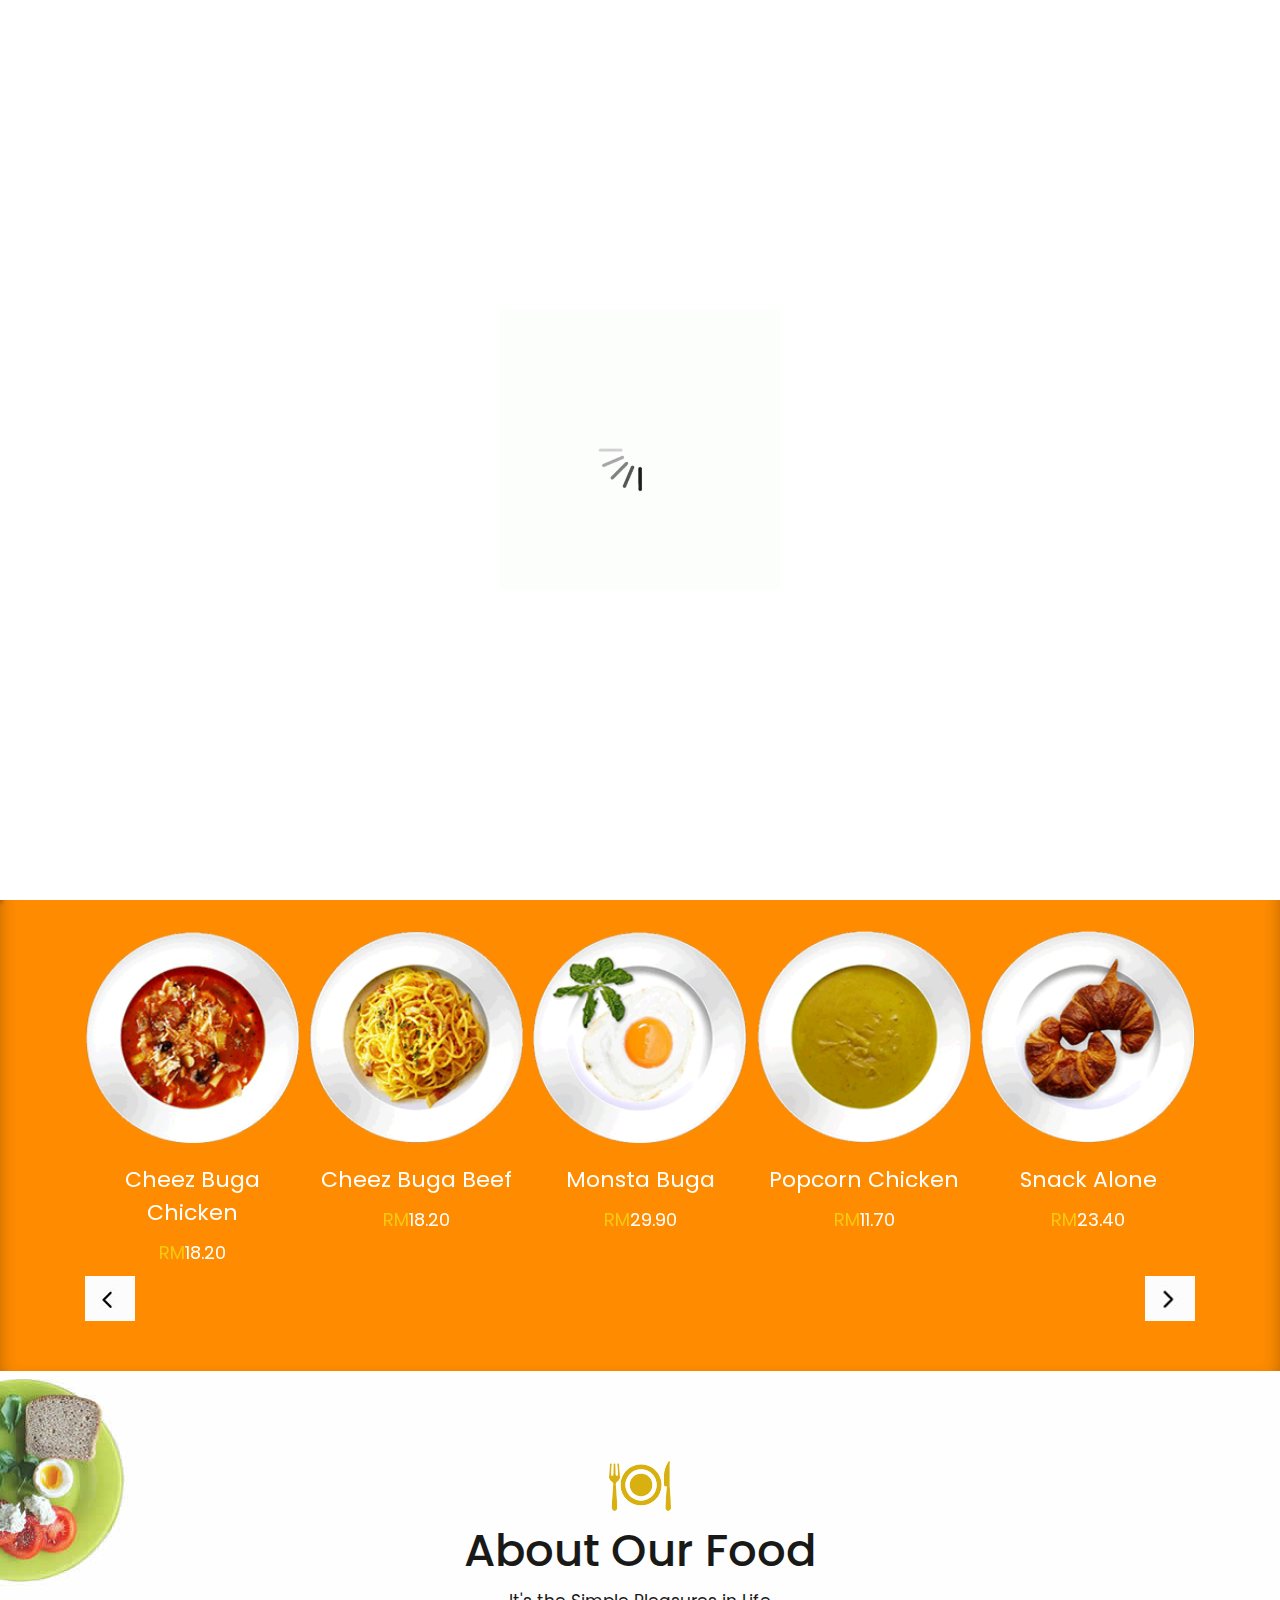
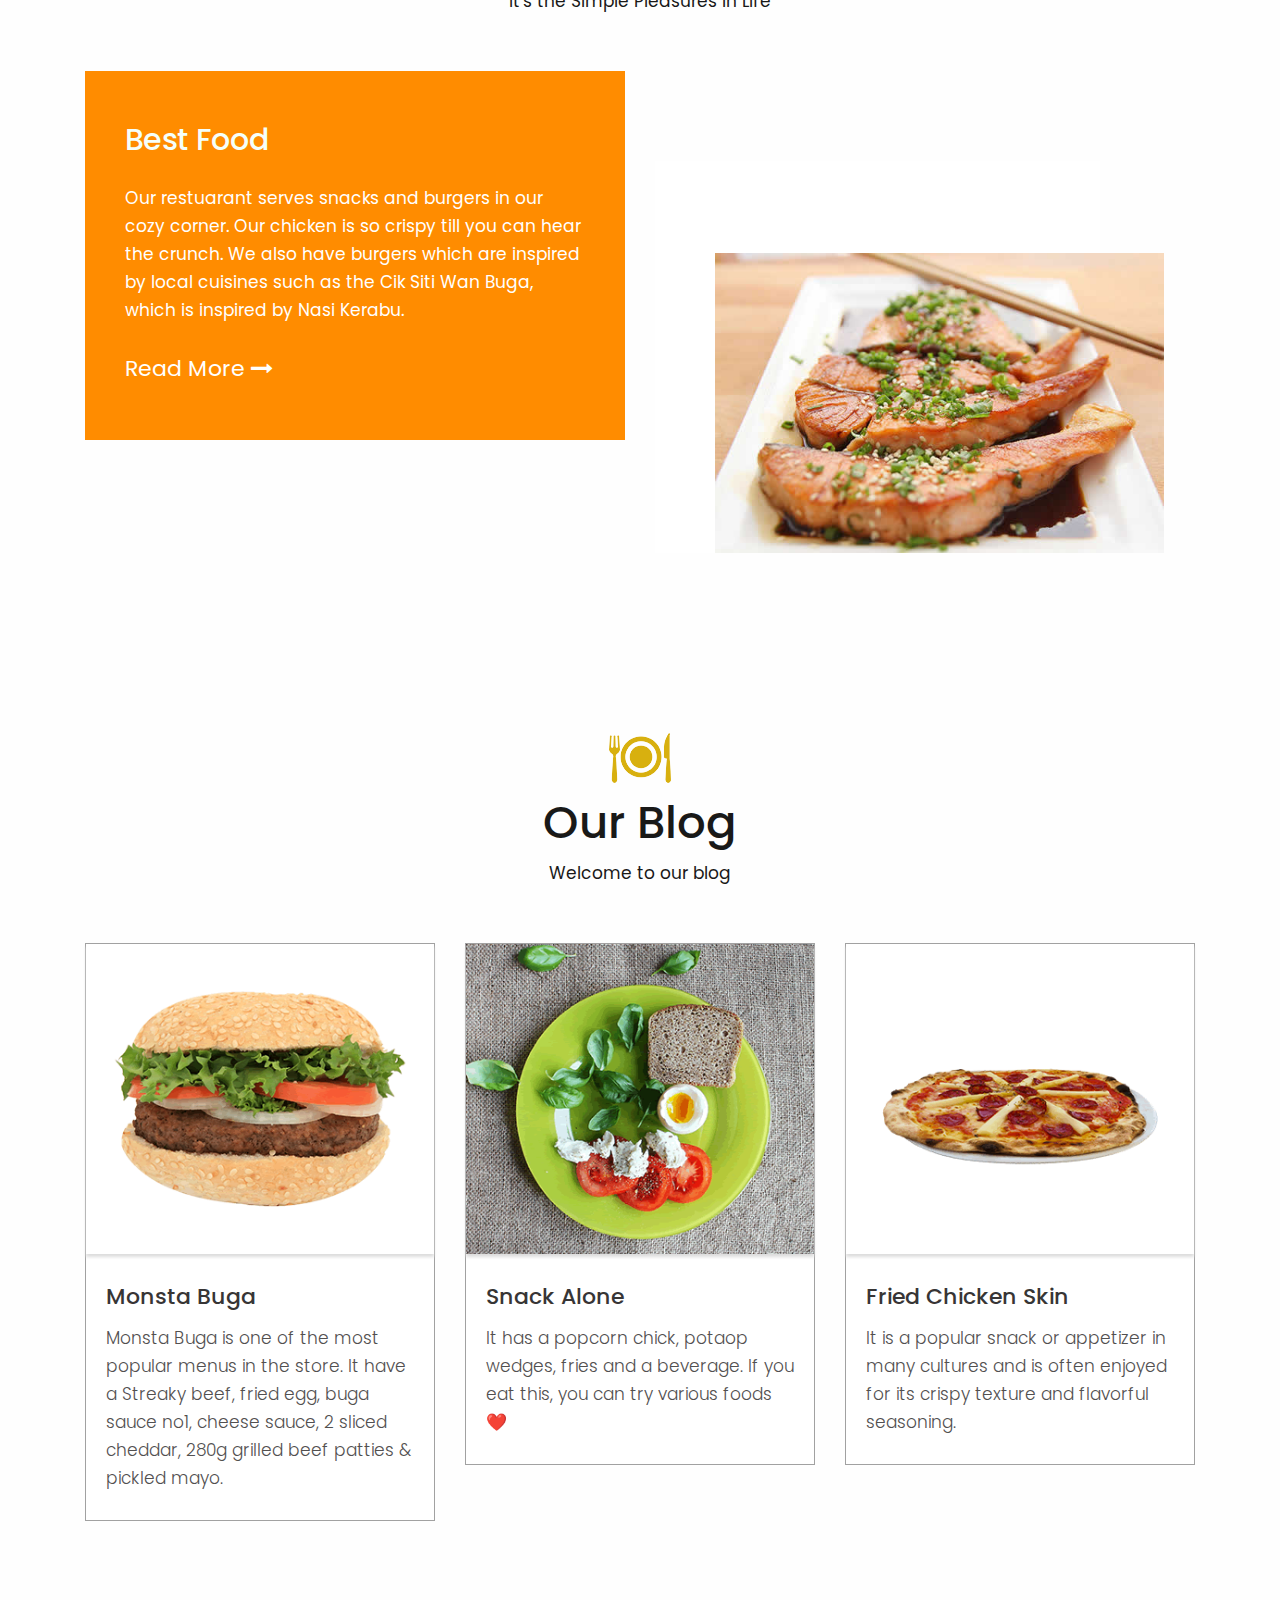
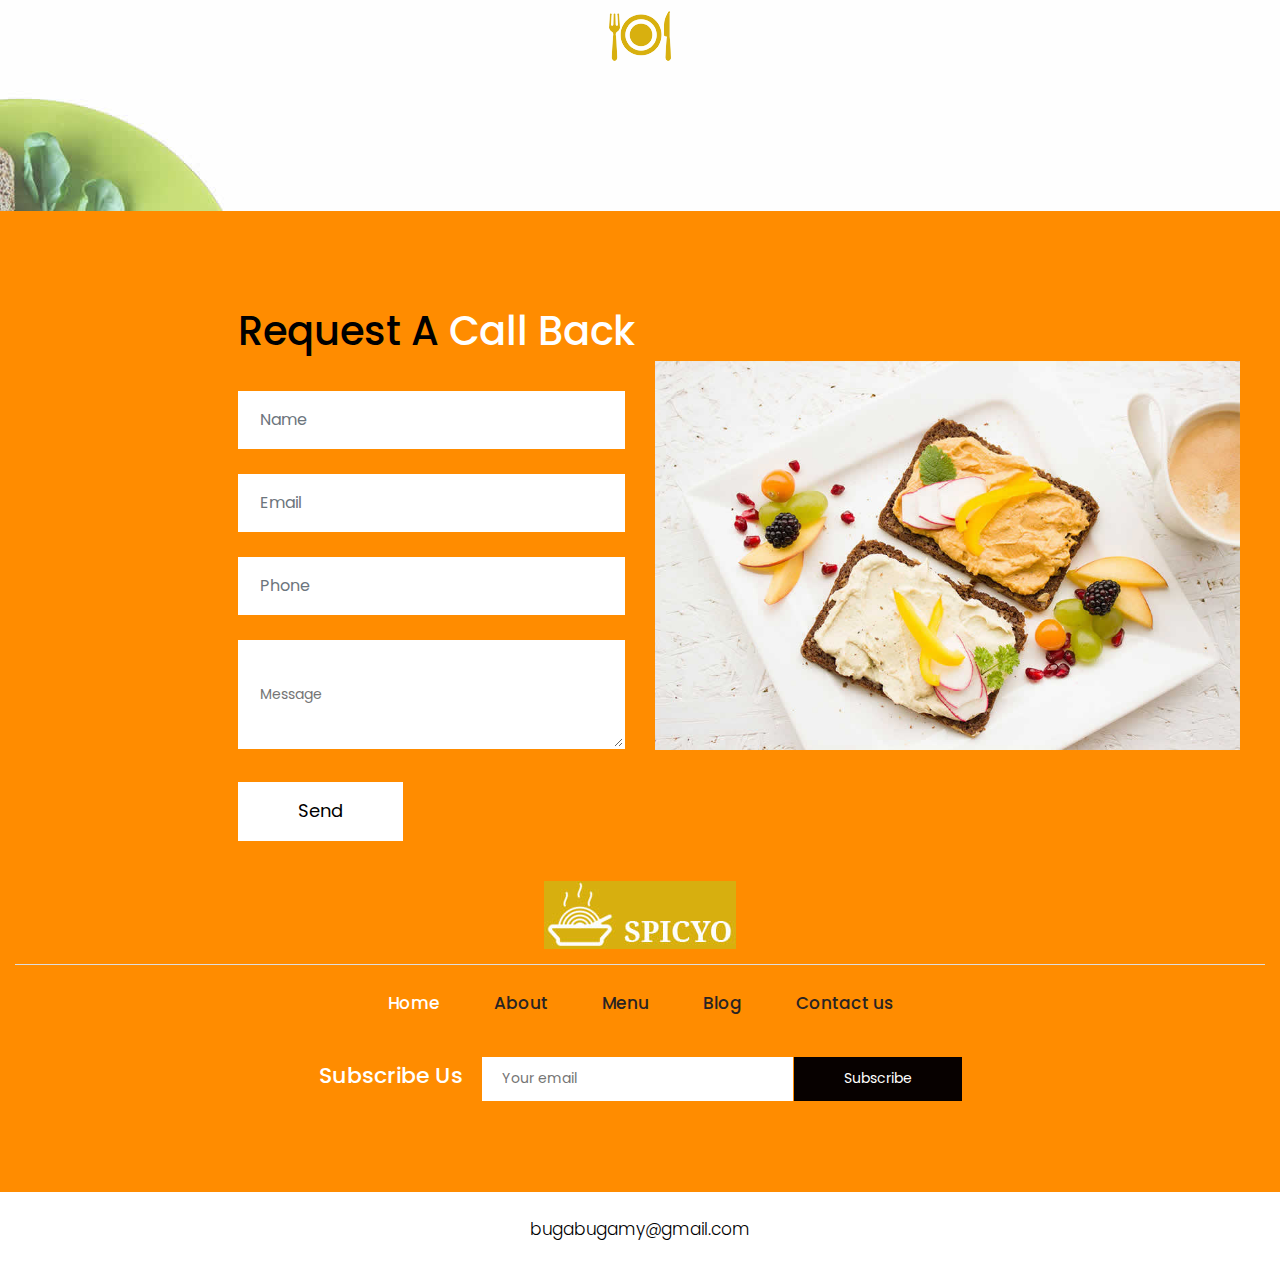
<file: Buga Buga/public_html/index.html>
<!DOCTYPE html>
<html lang="en">

<head>
    <!-- basic -->
    <meta charset="utf-8">
    <meta http-equiv="X-UA-Compatible" content="IE=edge">
    <!-- mobile metas -->
    <meta name="viewport" content="width=device-width, initial-scale=1">
    <meta name="viewport" content="initial-scale=1, maximum-scale=1">
    <!-- site metas -->
    <title>Spicyo</title>
    <meta name="keywords" content="">
    <meta name="description" content="">
    <meta name="author" content="">
    <!-- bootstrap css -->
    <link rel="stylesheet" href="css/bootstrap.min.css">
    <!-- owl css -->
    <link rel="stylesheet" href="css/owl.carousel.min.css">
    <!-- style css -->
    <link rel="stylesheet" href="css/style.css">
    <!-- responsive-->
    <link rel="stylesheet" href="css/responsive.css">
    <!-- awesome fontfamily -->
    <link rel="stylesheet" href="https://cdnjs.cloudflare.com/ajax/libs/font-awesome/4.7.0/css/font-awesome.min.css">
    <!--[if lt IE 9]>
      <script src="https://oss.maxcdn.com/html5shiv/3.7.3/html5shiv.min.js"></script>
      <script src="https://oss.maxcdn.com/respond/1.4.2/respond.min.js"></script><![endif]-->
</head>
<!-- body -->

<body class="main-layout">
    <!-- loader  -->
    <div class="loader_bg">
        <div class="loader"><img src="images/loading.gif" alt="" /></div>
    </div>

    <div class="wrapper">
    <!-- end loader -->

     <div class="sidebar">
            <!-- Sidebar  -->
            <nav id="sidebar">

                <div id="dismiss">
                    <i class="fa fa-arrow-left"></i>
                </div>

                <ul class="list-unstyled components">

                    <li class="active">
                        <a href="index.html">Home</a>
                    </li>
                    <li>
                        <a href="about.html">About</a>
                    </li>
                    <li>
                        <a href="recipe.html">Menu</a>
                    </li>
                    <li>
                        <a href="blog.html">Blog</a>
                    </li>
                    <li>
                        <a href="contact.html">Contact Us</a>
                    </li>
                </ul>

            </nav>
        </div>

    <div id="content">
    <!-- header -->
    <header>
        <div class="container-fluid">
            <div class="row">
                <div class="col-md-3">
                    <div class="full">
                        <a class="logo" href="index.html"><img src="images/logo.png" alt="#" /></a>
                    </div>
                </div>
                <div class="col-md-9">
                    <div class="full">
                        <div class="right_header_info">
                            <ul>
                                <li>
                                    <button type="button" id="sidebarCollapse">
                                        <img src="images/menu_icon.png" alt="#">
                                    </button>
                                </li>
                            </ul>
                        </div>
                    </div>
                </div>
            </div>
        </div>
    </header>
    <!-- end header -->
    <!-- start slider section -->
    <div class="slider_section">
        <div class="container">
            <div class="row">
                <div class="col-md-12">
                    <div class="full">
                        <div id="main_slider" class="carousel vert slide" data-ride="carousel" data-interval="5000">
                            <div class="carousel-inner">
                                <div class="carousel-item active">
                                    <div class="row">
                                        <div class="col-md-5">
                                            <div class="slider_cont">
                                                <h3>Monsta Buga<br></h3>
                                                <p>Straky beef, fried egg, buga sauce no1, cheese sauce, 2 sliced cheddar, 280g grilled beef patties & pickled mayo.</p>
                                                <a class="main_bt_border" href="https://www.foodpanda.my/restaurant/qa7i/buga-buga-ss15">Order Now</a>
                                            </div>
                                        </div>
                                        <div class="col-md-7">
                                            <div class="slider_image full text_align_center">
                                                <img class="img-responsive" src="images/Monsta buga_slide.png" alt="#" />
                                            </div>
                                        </div>
                                    </div>
                                </div>
                                <div class="carousel-item">
                                    <div class="row">
                                        <div class="col-md-5">
                                            <div class="slider_cont">
                                                <h3>Cheeze Buga<br></h3>
                                                <p>Crispy fired chicken thigh, cheddar & cheese sauce</p>
                                                <a class="main_bt_border" href="https://www.foodpanda.my/restaurant/qa7i/buga-buga-ss15">Order Now</a>
                                            </div>
                                        </div>
                                        <div class="col-md-7 full text_align_center">
                                            <div class="slider_image">
                                                <img class="img-responsive" src="images/Cheeze buga_slide.png" alt="#" />
                                            </div>
                                        </div>
                                    </div>
                                </div>
                                <div class="carousel-item">
                                    <div class="row">
                                        <div class="col-md-5">
                                            <div class="slider_cont">
                                                <h3>Classic Buga<br></h3>
                                                <p>Fried egg, ¼ pound beef patty, cheddar & buga sauce no 1.</p>
                                                <a class="main_bt_border" href="https://www.foodpanda.my/restaurant/qa7i/buga-buga-ss15">Order Now</a>
                                            </div>
                                        </div>
                                        <div class="col-md-7">
                                            <div class="slider_image full text_align_center">
                                                <img class="img-responsive" src="images/burger_slide.png" alt="#" />
                                            </div>
                                        </div>
                                    </div>
                                </div>
                                 <div class="carousel-item">
                                    <div class="row">
                                        <div class="col-md-5">
                                            <div class="slider_cont">
                                                <h3>Snack Alone<br></h3>
                                                <p>Popcorn chicken, potato wedges, fries & a beverage.</p>
                                                <a class="main_bt_border" href="https://www.foodpanda.my/restaurant/qa7i/buga-buga-ss15">Order Now</a>
                                            </div>
                                        </div>
                                        <div class="col-md-7">
                                            <div class="slider_image full text_align_center">
                                                <img class="img-responsive" src="images/burger_slide.png" alt="#" />
                                            </div>
                                        </div>
                                    </div>
                                </div>
                                 <div class="carousel-item">
                                    <div class="row">
                                        <div class="col-md-5">
                                            <div class="slider_cont">
                                                <h3>Fried Chicken Skin<br></h3>
                                                <p>Crispy Chicken skin.</p>
                                                <a class="main_bt_border" href="https://www.foodpanda.my/restaurant/qa7i/buga-buga-ss15">Order Now</a>
                                            </div>
                                        </div>
                                        <div class="col-md-7">
                                            <div class="slider_image full text_align_center">
                                                <img class="img-responsive" src="images/burger_slide.png" alt="#" />
                                            </div>
                                        </div>
                                    </div>
                                </div>
                            </div>
                            <a class="carousel-control-prev" href="#main_slider" role="button" data-slide="prev">
                                <i class="fa fa-angle-up"></i>
                            </a>
                            <a class="carousel-control-next" href="#main_slider" role="button" data-slide="next">
                                <i class="fa fa-angle-down"></i>
                            </a>
                        </div>
                    </div>
                </div>
            </div>
        </div>
    </div>
    <!-- end slider section -->






 






    <!-- section -->
    <section class="resip_section">
        <div class="container">
            <div class="row">
         <div class="col-md-12">
       <div class="ourheading">
    <h2>Our Menus</h2>
  </div>
</div>    
<div class="container">
    <div class="row">
        <div class="col-md-12">
            <div class="owl-carousel owl-theme">

                <div class="item">
                    <div class="product_blog_img">
                        <img src="images/rs1.png" alt="#" />
                    </div>
                    <div class="product_blog_cont">
                        <h3>Cheez Buga Chicken</h3>
                        <h4><span class="theme_color">RM</span>18.20</h4>
                    </div>
                </div>
                <div class="item">
                    <div class="product_blog_img">
                        <img src="images/rs2.png" alt="#" />
                    </div>
                    <div class="product_blog_cont">
                        <h3>Cheez Buga Beef</h3>
                        <h4><span class="theme_color">RM</span>18.20</h4>
                    </div>
                </div>
                <div class="item">
                    <div class="product_blog_img">
                        <img src="images/rs3.png" alt="#" />
                    </div>
                    <div class="product_blog_cont">
                        <h3>Monsta Buga</h3>
                        <h4><span class="theme_color">RM</span>29.90</h4>
                    </div>
                </div>
                <div class="item">
                    <div class="product_blog_img">
                        <img src="images/rs4.png" alt="#" />
                    </div>
                    <div class="product_blog_cont">
                        <h3>Popcorn Chicken</h3>
                        <h4><span class="theme_color">RM</span>11.70</h4>
                    </div>
                </div>
                <div class="item">
                    <div class="product_blog_img">
                        <img src="images/rs5.png" alt="#" />
                    </div>
                    <div class="product_blog_cont">
                        <h3>Snack Alone</h3>
                        <h4><span class="theme_color">RM</span>23.40</h4>
                    </div>
                </div>
                <div class="item">
                    <div class="product_blog_img">
                        <img src="images/rs1.png" alt="#" />
                    </div>
                    <div class="product_blog_cont">
                                                <h3>Cheez Buga Chicken</h3>
                        <h4><span class="theme_color">RM</span>18.20</h4>
                    </div>
                </div>
                <div class="item">
                    <div class="product_blog_img">
                        <img src="images/rs2.png" alt="#" />
                    </div>
                    <div class="product_blog_cont">
                        <h3>Cheez Buga Beef</h3>
                        <h4><span class="theme_color">RM</span>18.20</h4>
                    </div>
                </div>
                <div class="item">
                    <div class="product_blog_img">
                        <img src="images/rs3.png" alt="#" />
                    </div>
                    <div class="product_blog_cont">
                        <h3>Monsta Buga</h3>
                        <h4><span class="theme_color">RM</span>29.90</h4>
                    </div>
                </div>
                <div class="item">
                    <div class="product_blog_img">
                        <img src="images/rs4.png" alt="#" />
                    </div>
                    <div class="product_blog_cont">
                        <h3>Popcorn Chicken</h3>
                        <h4><span class="theme_color">RM</span>11.70</h4>
                    </div>
                </div>
                <div class="item">
                    <div class="product_blog_img">
                        <img src="images/rs5.png" alt="#" />
                    </div>
                    <div class="product_blog_cont">
                        <h3>Snack Alone</h3>
                        <h4><span class="theme_color">RM</span>23.40</h4>
                    </div>
                </div>
            </div>
        </div>
    </div>
</div>
</div>
</div>
</section>
<div class="bg_bg">
<!-- about -->
<div class="about">
    <div class="container">
      <div class="row">
         <div class="col-md-12">
             <div class="title">
                <i><img src="images/title.png" alt="#"/></i>
                <h2>About Our Food</h2>
                <span> It's the Simple Pleasures in Life
                </span>
             </div>
          </div>
       </div>
       <div class="row">
         <div class="col-xl-6 col-lg-6 col-md-12 col-sm-12">
             <div class="about_box">
                 <h3>Best Food</h3>
                 <p>Our restuarant serves snacks and burgers in our cozy corner. Our chicken is so crispy till you can hear the crunch. We also have burgers which are inspired by local cuisines such as the Cik Siti Wan Buga, which is inspired by Nasi Kerabu. </p>
                 <a href="about.html">Read More <i class="fa fa-long-arrow-right" aria-hidden="true"></i></a>
             </div>
         </div>
          <div class="col-xl-5 col-lg-5 col-md-10 col-sm-12 about_img_boxpdnt">
             <div class="about_img">
                 <figure><img src="images/about-img.jpg" alt="#/"></figure>
             </div>
         </div>      
       </div> 
    </div>
</div>
<!-- end about -->

<!-- blog -->
<div class="blog">
  <div class="container">
    <div class="row">
      <div class="col-md-12">
        <div class="title">
          <i><img src="images/title.png" alt="#"/></i>
          <h2>Our Blog</h2>
          <span>Welcome to our blog</span>
        </div>
      </div>
    </div>
    <div class="row">
      <div class="col-xl-4 col-lg-4 col-md-4 col-sm-12 mar_bottom">
        <div class="blog_box">
          <div class="blog_img_box">
            <figure><img src="images/blog_img1.png" alt="#"/>

            </figure>
          </div>
          <h3>Monsta Buga</h3>
          <p>Monsta Buga is one of the most popular menus in the store. It have a Streaky beef, fried egg, buga sauce no1, cheese sauce, 2 sliced cheddar, 280g grilled beef patties & pickled mayo.</p>
        </div>
      </div>
       <div class="col-xl-4 col-lg-4 col-md-4 col-sm-12 mar_bottom">
        <div class="blog_box">
          <div class="blog_img_box">
            <figure><img src="images/blog_img2.png" alt="#"/>
            </figure>
          </div>
          <h3>Snack Alone</h3>
          <p>It has a popcorn chick, potaop wedges, fries and a beverage. If you eat this, you can try various foods ❤️</p>
        </div>
      </div>
       <div class="col-xl-4 col-lg-4 col-md-4 col-sm-12">
        <div class="blog_box">
          <div class="blog_img_box">
            <figure><img src="images/blog_img3.png" alt="#"/>
            </figure>
          </div>
          <h3>Fried Chicken Skin</h3>
          <p>It is a popular snack or appetizer in many cultures and is often enjoyed for its crispy texture and flavorful seasoning.</p>
        </div>
      </div>
    </div>
  </div>
</div>

<!-- end blog -->

<!-- Our Client -->
<div class="Client">
  <div class="container">
    <div class="row">
      <div class="col-md-12">
        <div class="title">
          <i><img src="images/title.png" alt="#"/></i>
 
      </div>
    </div>
  </div>
</div>  
<!-- end Our Client -->
</div>
    <!-- footer -->
    <fooetr>
        <div class="footer">
            <div class="container-fluid">
                <div class="row">
                  <div class=" col-md-12">
                    <h2>Request  A<strong class="white"> Call  Back</strong></h2>
                  </div>
                    <div class="col-xl-6 col-lg-6 col-md-6 col-sm-12">
                      
                        <form class="main_form">
                            <div class="row">
                             
                                <div class="col-xl-12 col-lg-12 col-md-12 col-sm-12">
                                    <input class="form-control" placeholder="Name" type="text" name="Name">
                                </div>
                                <div class="col-xl-12 col-lg-12 col-md-12 col-sm-12">
                                    <input class="form-control" placeholder="Email" type="text" name="Email">
                                </div>
                                <div class="col-xl-12 col-lg-12 col-md-12 col-sm-12">
                                    <input class="form-control" placeholder="Phone" type="text" name="Phone">
                                </div>
                                <div class="col-xl-12 col-lg-12 col-md-12 col-sm-12">
                                    <textarea class="textarea" placeholder="Message" type="text" name="Message"></textarea>
                                </div>
                                <div class="col-xl-12 col-lg-12 col-md-12 col-sm-12">
                                    <button class="send">Send</button>
                                </div>
                            </div>
                        </form>
                    </div>
                    <div class="col-xl-6 col-lg-6 col-md-6 col-sm-12">
                        <div class="img-box">
                            <figure><img src="images/img.jpg" alt="img" /></figure>
                        </div>
                    </div>
                </div>
                <div class="row">
                    <div class="col-md-12">
                        <div class="footer_logo">
                          <a href="index.html"><img src="images/logo1.jpg" alt="logo" /></a>
                        </div>
                    </div>
                    <div class="col-md-12">
                        <ul class="lik">
                            <li class="active"> <a href="index.html">Home</a></li>
                            <li> <a href="about.html">About</a></li>
                            <li> <a href="recipe.html">Menu</a></li>
                            <li> <a href="blog.html">Blog</a></li>
                            <li> <a href="contact.html">Contact us</a></li>
                        </ul>
                    </div>
                    <div class="col-md-12">
                        <div class="new">
                            <h3>Subscribe Us</h3>
                            <form class="newtetter">
                                <input class="tetter" placeholder="Your email" type="text" name="Your email">
                                <button class="submit">Subscribe</button>
                            </form>
                        </div>
                    </div>
                </div>
            </div>
            <div class="copyright">
                <div class="container">
                    <p>bugabugamy@gmail.com<a href="https://www.foodpanda.my/restaurant/qa7i/buga-buga-ss15/"></a></p>
                </div>
            </div>
        </div>
    </fooetr>
    <!-- end footer -->

    </div>
    </div>
    <div class="overlay"></div>
    <!-- Javascript files-->
    <script src="js/jquery.min.js"></script>
    <script src="js/popper.min.js"></script>
    <script src="js/bootstrap.bundle.min.js"></script>
    <script src="js/owl.carousel.min.js"></script>
    <script src="js/custom.js"></script>
     <script src="js/jquery.mCustomScrollbar.concat.min.js"></script>
    
     <script src="js/jquery-3.0.0.min.js"></script>
   <script type="text/javascript">
        $(document).ready(function() {
            $("#sidebar").mCustomScrollbar({
                theme: "minimal"
            });

            $('#dismiss, .overlay').on('click', function() {
                $('#sidebar').removeClass('active');
                $('.overlay').removeClass('active');
            });

            $('#sidebarCollapse').on('click', function() {
                $('#sidebar').addClass('active');
                $('.overlay').addClass('active');
                $('.collapse.in').toggleClass('in');
                $('a[aria-expanded=true]').attr('aria-expanded', 'false');
            });
        });
    </script>

    <style>
    #owl-demo .item{
        margin: 3px;
    }
    #owl-demo .item img{
        display: block;
        width: 100%;
        height: auto;
    }
    </style>

     
      <script>
         $(document).ready(function() {
           var owl = $('.owl-carousel');
           owl.owlCarousel({
             margin: 10,
             nav: true,
             loop: true,
             responsive: {
               0: {
                 items: 1
               },
               600: {
                 items: 2
               },
               1000: {
                 items: 5
               }
             }
           })
         })
      </script>

</body>

</html>
</file>
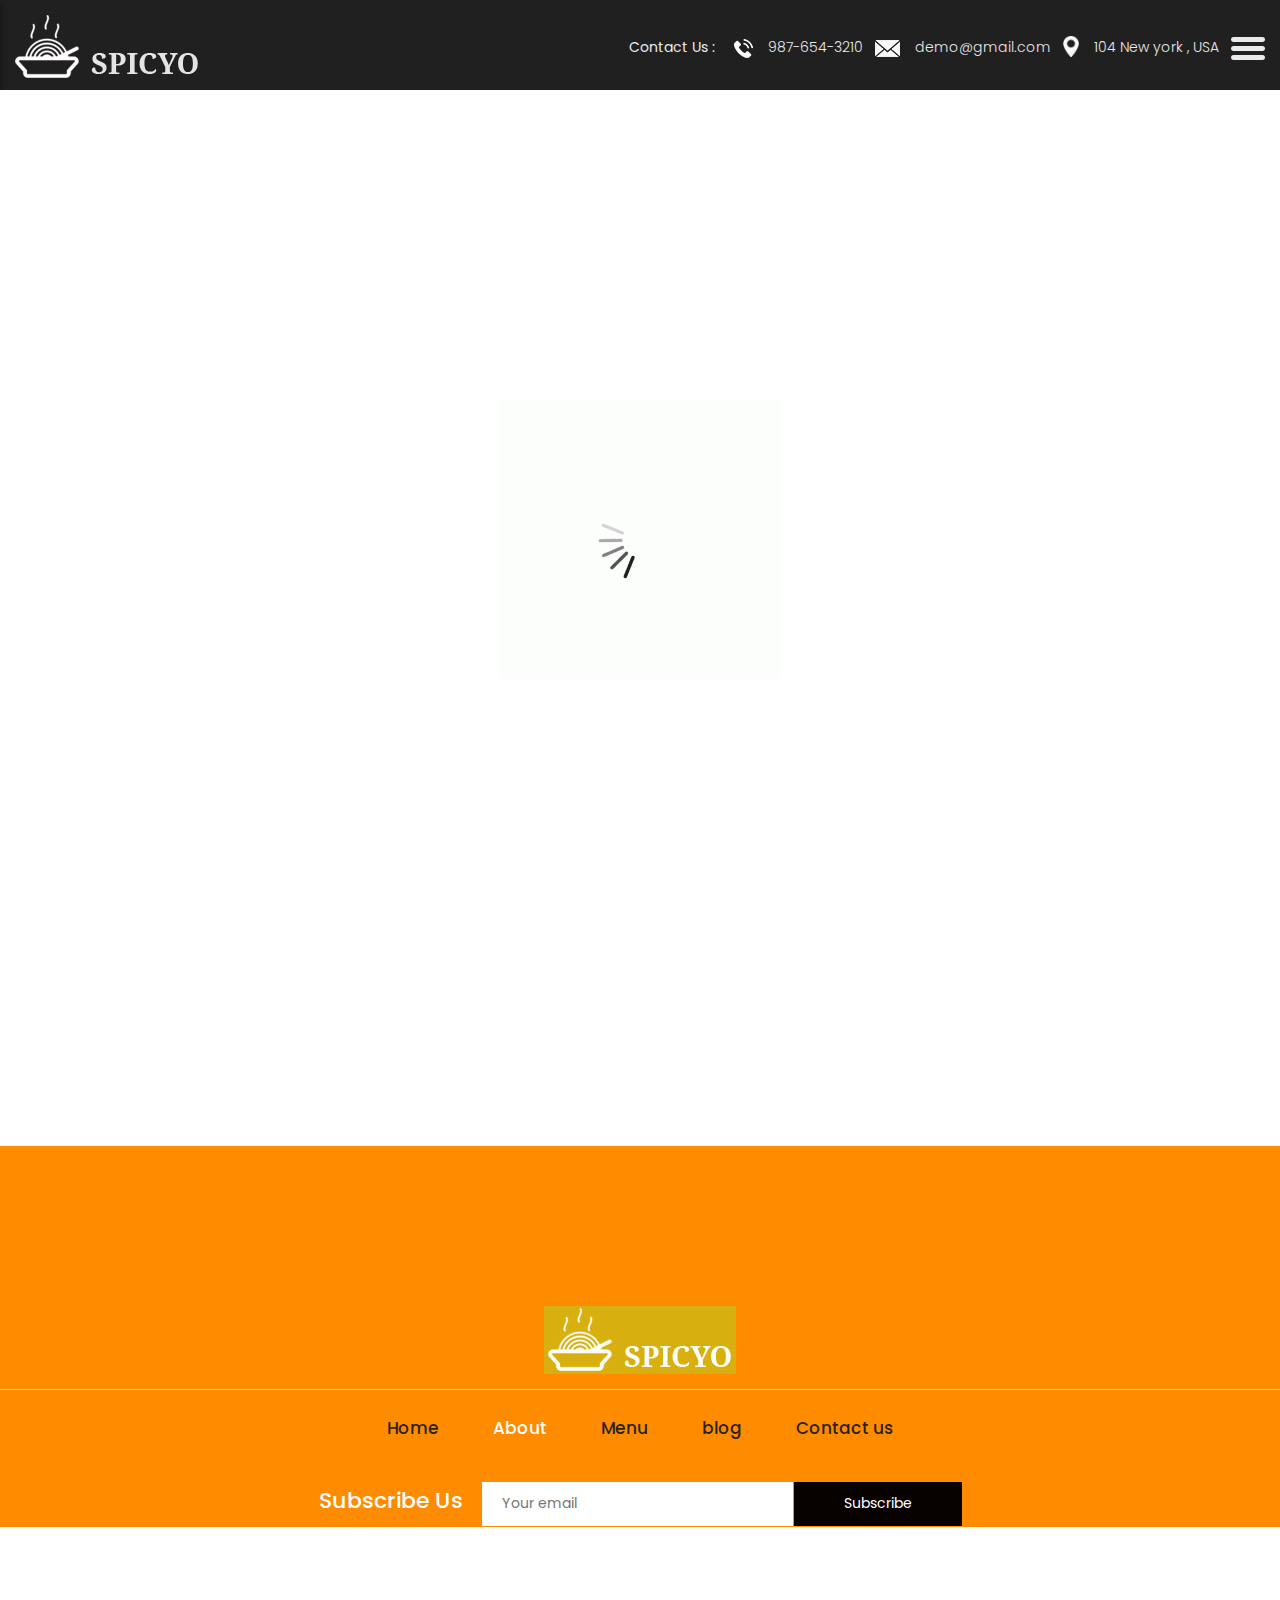
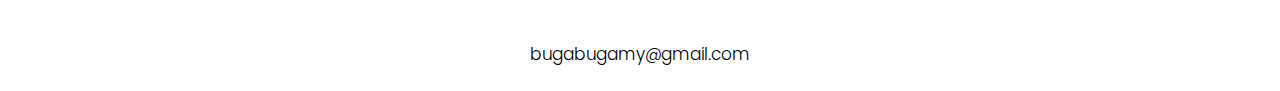
<file: Buga Buga/public_html/about.html>
<!DOCTYPE html>
<html lang="en">

<head>
    <!-- basic -->
    <meta charset="utf-8">
    <meta http-equiv="X-UA-Compatible" content="IE=edge">
    <!-- mobile metas -->
    <meta name="viewport" content="width=device-width, initial-scale=1">
    <meta name="viewport" content="initial-scale=1, maximum-scale=1">
    <!-- site metas -->
    <title>Spicyo</title>
    <meta name="keywords" content="">
    <meta name="description" content="">
    <meta name="author" content="">
    <!-- bootstrap css -->
    <link rel="stylesheet" href="css/bootstrap.min.css">
    <!-- owl css -->
    <link rel="stylesheet" href="css/owl.carousel.min.css">
    <!-- style css -->
    <link rel="stylesheet" href="css/style.css">
    <!-- responsive-->
    <link rel="stylesheet" href="css/responsive.css">
    <!-- awesome fontfamily -->
    <link rel="stylesheet" href="https://cdnjs.cloudflare.com/ajax/libs/font-awesome/4.7.0/css/font-awesome.min.css">
    <!--[if lt IE 9]>
      <script src="https://oss.maxcdn.com/html5shiv/3.7.3/html5shiv.min.js"></script>
      <script src="https://oss.maxcdn.com/respond/1.4.2/respond.min.js"></script><![endif]-->
</head>
<!-- body -->

<body class="main-layout about_page">
    <!-- loader  -->
    <div class="loader_bg">
        <div class="loader"><img src="images/loading.gif" alt="" /></div>
    </div>

    <div class="wrapper">
    <!-- end loader -->

     <div class="sidebar">
            <!-- Sidebar  -->
            <nav id="sidebar">

                <div id="dismiss">
                    <i class="fa fa-arrow-left"></i>
                </div>

                <ul class="list-unstyled components">

                    <li >
                        <a href="index.html">Home</a>
                    </li>
                    <li class="active">
                        <a href="about.html">About</a>
                    </li>
                    <li>
                        <a href="recipe.html">Menu</a>
                    </li>
                    <li>
                        <a href="blog.html">Blog</a>
                    </li>
                    <li>
                        <a href="contact.html">Contact Us</a>
                    </li>
                </ul>

            </nav>
        </div>

    <div id="content">
    <!-- header -->
    <header>
        <div class="container-fluid">
            <div class="row">
                <div class="col-md-3">
                    <div class="full">
                        <a class="logo" href="index.html"><img src="images/logo.png" alt="#" /></a>
                    </div>
                </div>
                <div class="col-md-9">
                    <div class="full">
                        <div class="right_header_info">
                            <ul>
                                <li class="dinone">Contact Us : <img style="margin-right: 15px;margin-left: 15px;" src="images/phone_icon.png" alt="#"><a href="#">987-654-3210</a></li>
                                <li class="dinone"><img style="margin-right: 15px;" src="images/mail_icon.png" alt="#"><a href="#">demo@gmail.com</a></li>
                                <li class="dinone"><img style="margin-right: 15px;height: 21px;position: relative;top: -2px;" src="images/location_icon.png" alt="#"><a href="#">104 New york , USA</a></li>
                                <li>
                                    <button type="button" id="sidebarCollapse">
                                        <img src="images/menu_icon.png" alt="#">
                                    </button>
                                </li>
                            </ul>
                        </div>
                    </div>
                </div>
            </div>
        </div>
    </header>
    <!-- end header -->
    
    <div class="yellow_bg">
   <div class="container">
            <div class="row">
               <div class="col-md-12">
                  <div class="title">
                     <h2>About</h2>
                    
                  </div>
               </div>
            </div>
          </div>
</div>
<!-- about -->
<div class="about">
    <div class="container">
      <div class="row">
         <div class="col-md-12">
             <div class="title">
                <i><img src="images/title.png" alt="#"/></i>
                
                <span>It's the Simple Pleasures in Life
                </span>
             </div>
          </div>
       </div>
       <div class="row">
         <div class="col-xl-6 col-lg-6 col-md-12 col-sm-12">
             <div class="about_box">
                 <h3>Best Food</h3>
                 <p>Contrary to popular belief, Lorem Ipsum is not simply random text. It has roots in a piece of classical Latin literature from 45 BC, making it over 2000 years old. Richard McClintock, a Latin professor at Hampden-Sydney College in Virginia, looked up one of the more obscureContrary to popular belief, Lorem Ipsum is not simply random text. It has roots in a piece of classical Latin literature from 45 BC, making it over 2000 years old. Richard </p>
                 <a href="#">Read More <i class="fa fa-long-arrow-right" aria-hidden="true"></i></a>
             </div>
         </div>
          <div class="col-xl-5 col-lg-5 col-md-10 col-sm-12 about_img_boxpdnt">
             <div class="about_img">
                 <figure><img src="images/about-img.jpg" alt="#/"></figure>
             </div>
         </div>      
       </div> 
    </div>
</div>
<!-- end about -->


    <!-- footer -->
    <fooetr>
        <div class="footer">
            <div class="container-fluid">
                <div class="row">
                  <div class=" col-md-12">
                 
                    <div class="col-xl-6 col-lg-6 col-md-6 col-sm-12">
                      
                        <form class="main_form">
                            <div class="row">
             
                            </div>
                        </form>
                    </div>
                 
                        
                        </div>
                    </div>
                </div>
                <div class="row">
                    <div class="col-md-12">
                        <div class="footer_logo">
                          <a href="index.html"><img src="images/logo1.jpg" alt="logo" /></a>
                        </div>
                    </div>
                    <div class="col-md-12">
                        <ul class="lik">
                            <li > <a href="index.html">Home</a></li>
                            <li class="active"> <a href="about.html">About</a></li>
                            <li> <a href="recipe.html">Menu</a></li>
                            <li> <a href="blog.html">blog</a></li>
                            <li> <a href="contact.html">Contact us</a></li>
                        </ul>
                    </div>
                    <div class="col-md-12">
                        <div class="new">
                            <h3>Subscribe Us</h3>
                            <form class="newtetter">
                                <input class="tetter" placeholder="Your email" type="text" name="Your email">
                                <button class="submit">Subscribe</button>
                            </form>
                        </div>
                    </div>
                </div>
            </div>
            <div class="copyright">
                <div class="container">
                    <p>bugabugamy@gmail.com<a href="https://www.foodpanda.my/restaurant/qa7i/buga-buga-ss15/"></a></p>
                </div>
            </div>
        </div>
    </fooetr>
    <!-- end footer -->

    </div>
    </div>
    <div class="overlay"></div>
    <!-- Javascript files-->
    <script src="js/jquery.min.js"></script>
    <script src="js/popper.min.js"></script>
    <script src="js/bootstrap.bundle.min.js"></script>
    <script src="js/owl.carousel.min.js"></script>
    <script src="js/custom.js"></script>
     <script src="js/jquery.mCustomScrollbar.concat.min.js"></script>
    
     <script src="js/jquery-3.0.0.min.js"></script>
   <script type="text/javascript">
        $(document).ready(function() {
            $("#sidebar").mCustomScrollbar({
                theme: "minimal"
            });

            $('#dismiss, .overlay').on('click', function() {
                $('#sidebar').removeClass('active');
                $('.overlay').removeClass('active');
            });

            $('#sidebarCollapse').on('click', function() {
                $('#sidebar').addClass('active');
                $('.overlay').addClass('active');
                $('.collapse.in').toggleClass('in');
                $('a[aria-expanded=true]').attr('aria-expanded', 'false');
            });
        });
    </script>

</body>

</html>
</file>
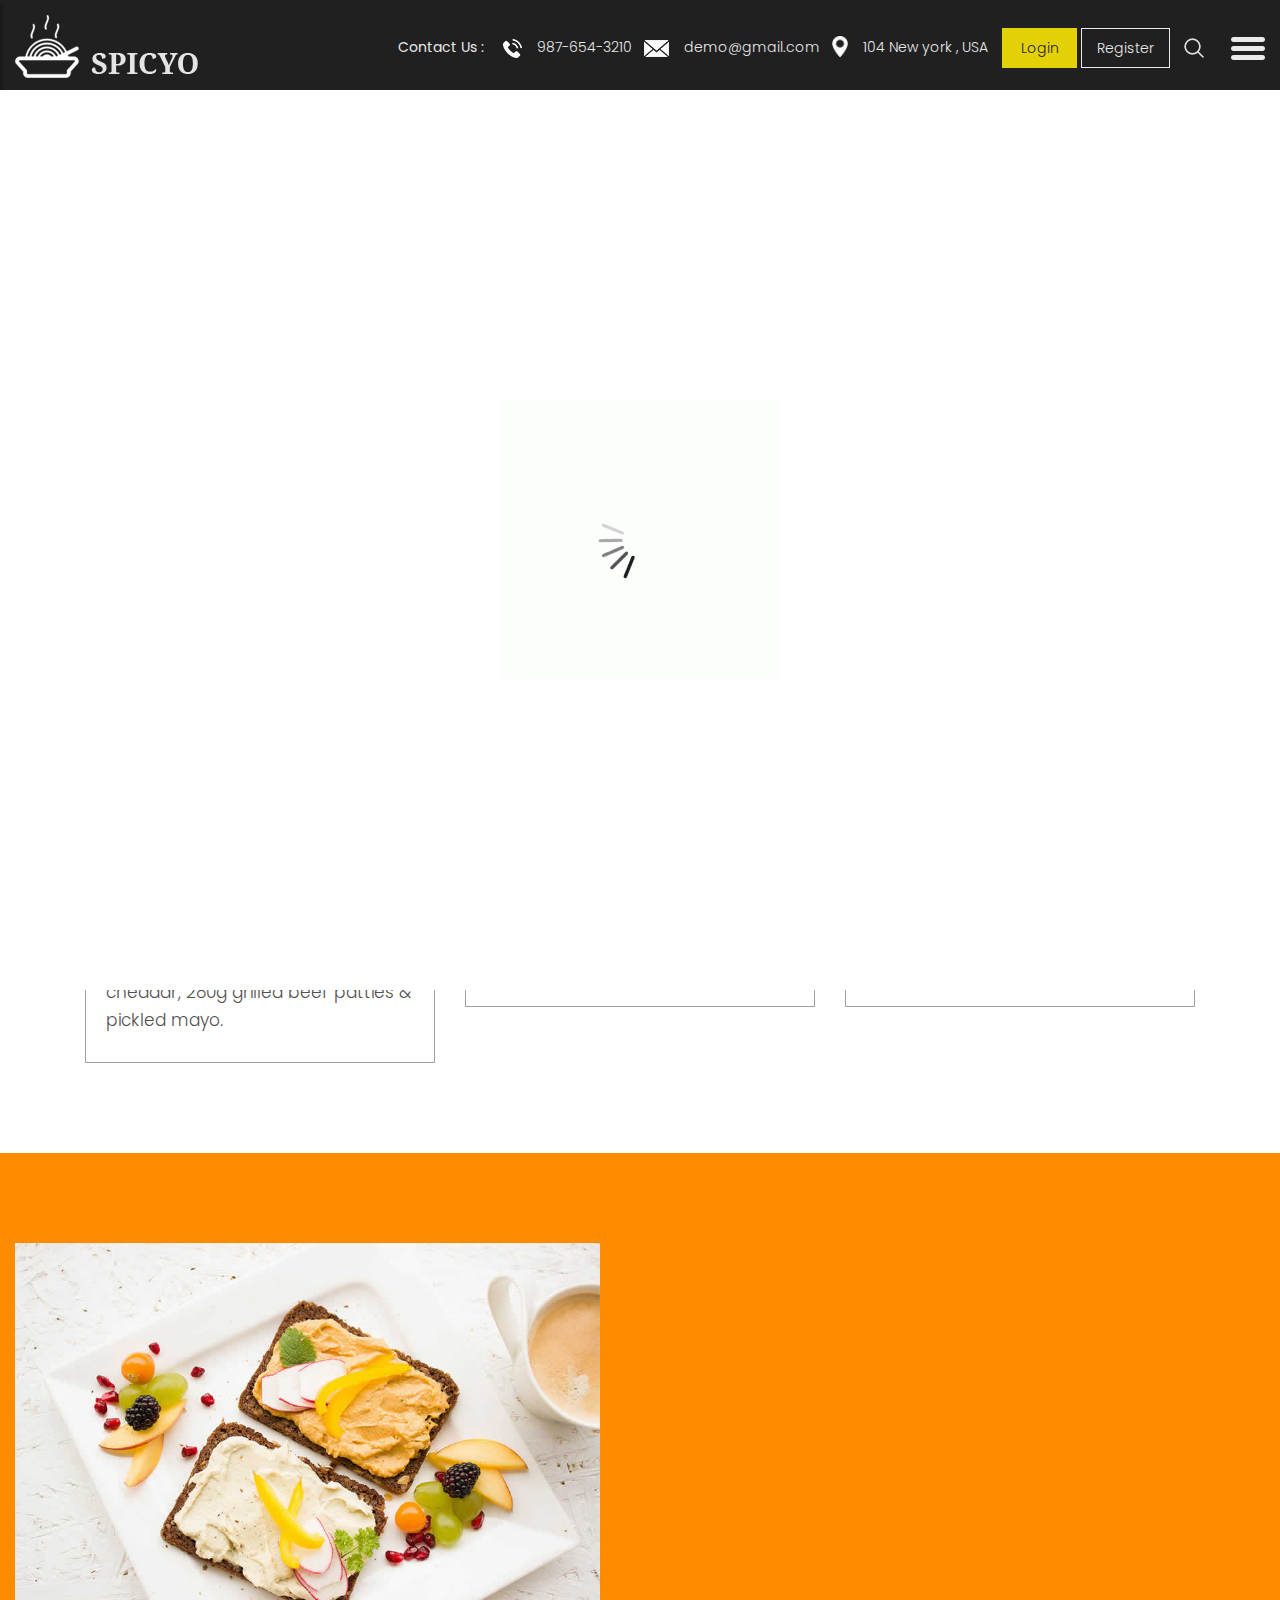
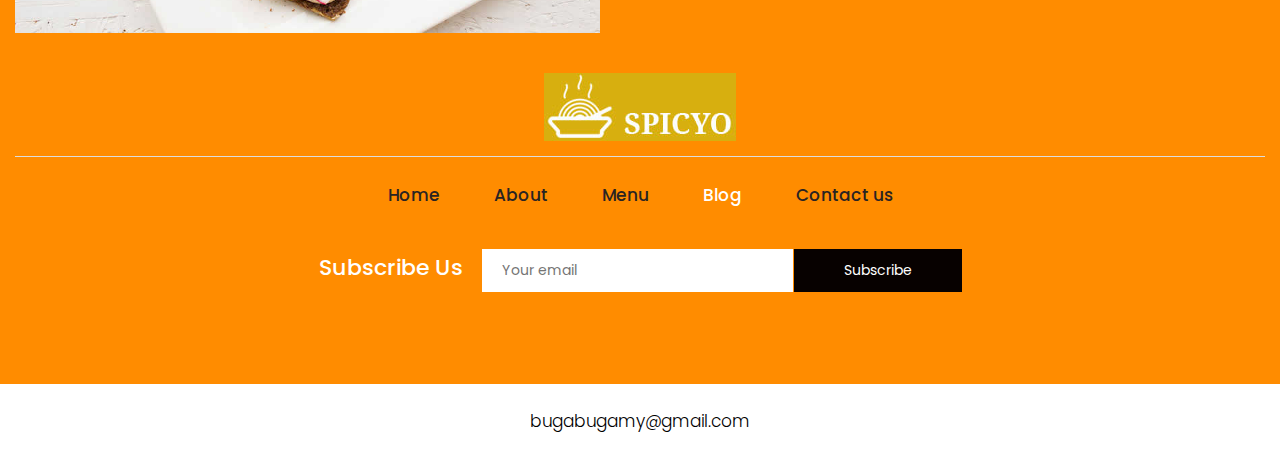
<file: Buga Buga/public_html/blog.html>
<!DOCTYPE html>
<html lang="en">

<head>
    <!-- basic -->
    <meta charset="utf-8">
    <meta http-equiv="X-UA-Compatible" content="IE=edge">
    <!-- mobile metas -->
    <meta name="viewport" content="width=device-width, initial-scale=1">
    <meta name="viewport" content="initial-scale=1, maximum-scale=1">
    <!-- site metas -->
    <title>Spicyo</title>
    <meta name="keywords" content="">
    <meta name="description" content="">
    <meta name="author" content="">
    <!-- bootstrap css -->
    <link rel="stylesheet" href="css/bootstrap.min.css">
    <!-- owl css -->
    <link rel="stylesheet" href="css/owl.carousel.min.css">
    <!-- style css -->
    <link rel="stylesheet" href="css/style.css">
    <!-- responsive-->
    <link rel="stylesheet" href="css/responsive.css">
    <!-- awesome fontfamily -->
    <link rel="stylesheet" href="https://cdnjs.cloudflare.com/ajax/libs/font-awesome/4.7.0/css/font-awesome.min.css">
    <!--[if lt IE 9]>
      <script src="https://oss.maxcdn.com/html5shiv/3.7.3/html5shiv.min.js"></script>
      <script src="https://oss.maxcdn.com/respond/1.4.2/respond.min.js"></script><![endif]-->
</head>
<!-- body -->

<body class="main-layout blog_page">
    <!-- loader  -->
    <div class="loader_bg">
        <div class="loader"><img src="images/loading.gif" alt="" /></div>
    </div>

    <div class="wrapper">
    <!-- end loader -->

     <div class="sidebar">
            <!-- Sidebar  -->
            <nav id="sidebar">

                <div id="dismiss">
                    <i class="fa fa-arrow-left"></i>
                </div>

                <ul class="list-unstyled components">

                    <li >
                        <a href="index.html">Home</a>
                    </li>
                    <li>
                        <a href="about.html">About</a>
                    </li>
                    <li>
                        <a href="recipe.html">Menu</a>
                    </li>
                    <li class="active">
                        <a href="blog.html">Blog</a>
                    </li>
                    <li>
                        <a href="contact.html">Contact Us</a>
                    </li>
                </ul>

            </nav>
        </div>

    <div id="content">
    <!-- header -->
    <header>
        <div class="container-fluid">
            <div class="row">
                <div class="col-md-3">
                    <div class="full">
                        <a class="logo" href="index.html"><img src="images/logo.png" alt="#" /></a>
                    </div>
                </div>
                <div class="col-md-9">
                    <div class="full">
                        <div class="right_header_info">
                            <ul>
                                <li class="dinone">Contact Us : <img style="margin-right: 15px;margin-left: 15px;" src="images/phone_icon.png" alt="#"><a href="#">987-654-3210</a></li>
                                <li class="dinone"><img style="margin-right: 15px;" src="images/mail_icon.png" alt="#"><a href="#">demo@gmail.com</a></li>
                                <li class="dinone"><img style="margin-right: 15px;height: 21px;position: relative;top: -2px;" src="images/location_icon.png" alt="#"><a href="#">104 New york , USA</a></li>
                                <li class="button_user"><a class="button active" href="#">Login</a><a class="button" href="#">Register</a></li>
                                <li><img style="margin-right: 15px;" src="images/search_icon.png" alt="#"></li>
                                <li>
                                    <button type="button" id="sidebarCollapse">
                                        <img src="images/menu_icon.png" alt="#">
                                    </button>
                                </li>
                            </ul>
                        </div>
                    </div>
                </div>
            </div>
        </div>
    </header>
    <!-- end header -->
<div class="yellow_bg">
   <div class="container">
            <div class="row">
               <div class="col-md-12">
                  <div class="title">
                     <h2>Our Blog</h2>
                    
                  </div>
               </div>
            </div>
          </div>
</div>

<!-- blog -->
<div class="blog">
  <div class="container">
    <div class="row">
      <div class="col-md-12">
        <div class="title">
          <i><img src="images/title.png" alt="#"/></i>
          
          <span>Welcome to our blog</span>
        </div>
      </div>
    </div>
    <div class="row">
      <div class="col-xl-4 col-lg-4 col-md-4 col-sm-12 mar_bottom">
        <div class="blog_box">
          <div class="blog_img_box">
            <figure><img src="images/blog_img1.png" alt="#"/>
             <span>02 Oct 2023</span>
            </figure>
          </div>
          <h3>Monsta Buga</h3>
          <p>Monsta Buga is one of the most popular menus in the store. It have a Streaky beef, fried egg, buga sauce no1, cheese sauce, 2 sliced cheddar, 280g grilled beef patties & pickled mayo. </p>
        </div>
      </div>
       <div class="col-xl-4 col-lg-4 col-md-4 col-sm-12 mar_bottom">
        <div class="blog_box">
          <div class="blog_img_box">
            <figure><img src="images/blog_img2.png" alt="#"/>
             <span>08 Nov 2023</span>
            </figure>
          </div>
          <h3>Snack Alone</h3>
          <p>It has a popcorn chick, potaop wedges, fries and a beverage. If you eat this, you can try various foods ❤️</p>
        </div>
      </div>
       <div class="col-xl-4 col-lg-4 col-md-4 col-sm-12">
        <div class="blog_box">
          <div class="blog_img_box">
            <figure><img src="images/blog_img3.png" alt="#"/>
             <span>18 Nov 2023</span>
            </figure>
          </div>
          <h3>Fried Chicken Skin</h3>
          <p>It is a popular snack or appetizer in many cultures and is often enjoyed for its crispy texture and flavorful seasoning.</p>
        </div>
      </div>
    </div>
  </div>
</div>
<!-- end blog -->


    <!-- footer -->
    <fooetr>
        <div class="footer">
            <div class="container-fluid">
                <div class="row">
                    <div class="col-xl-6 col-lg-6 col-md-6 col-sm-12">
                        <div class="img-box">
                            <figure><img src="images/img.jpg" alt="img" /></figure>
                        </div>
                    </div>
                </div>
                <div class="row">
                    <div class="col-md-12">
                        <div class="footer_logo">
                          <a href="index.html"><img src="images/logo1.jpg" alt="logo" /></a>
                        </div>
                    </div>
                    <div class="col-md-12">
                        <ul class="lik">
                            <li > <a href="index.html">Home</a></li>
                            <li> <a href="about.html">About</a></li>
                            <li> <a href="recipe.html">Menu</a></li>
                            <li class="active"> <a href="blog.html">Blog</a></li>
                            <li> <a href="contact.html">Contact us</a></li>
                        </ul>
                    </div>
                    <div class="col-md-12">
                        <div class="new">
                            <h3>Subscribe Us</h3>
                            <form class="newtetter">
                                <input class="tetter" placeholder="Your email" type="text" name="Your email">
                                <button class="submit">Subscribe</button>
                            </form>
                        </div>
                    </div>
                </div>
            </div>
            <div class="copyright">
                <div class="container">
                    <p>bugabugamy@gmail.com<a href="https://www.nmoomoos.com/customer/menu/1909/"></a></p>
                </div>
            </div>
        </div>
    </fooetr>
    <!-- end footer -->

    </div>
    </div>
    <div class="overlay"></div>
    <!-- Javascript files-->
    <script src="js/jquery.min.js"></script>
    <script src="js/popper.min.js"></script>
    <script src="js/bootstrap.bundle.min.js"></script>
    <script src="js/owl.carousel.min.js"></script>
    <script src="js/custom.js"></script>
     <script src="js/jquery.mCustomScrollbar.concat.min.js"></script>
    
     <script src="js/jquery-3.0.0.min.js"></script>
   <script type="text/javascript">
        $(document).ready(function() {
            $("#sidebar").mCustomScrollbar({
                theme: "minimal"
            });

            $('#dismiss, .overlay').on('click', function() {
                $('#sidebar').removeClass('active');
                $('.overlay').removeClass('active');
            });

            $('#sidebarCollapse').on('click', function() {
                $('#sidebar').addClass('active');
                $('.overlay').addClass('active');
                $('.collapse.in').toggleClass('in');
                $('a[aria-expanded=true]').attr('aria-expanded', 'false');
            });
        });
    </script>

</body>

</html>
</file>
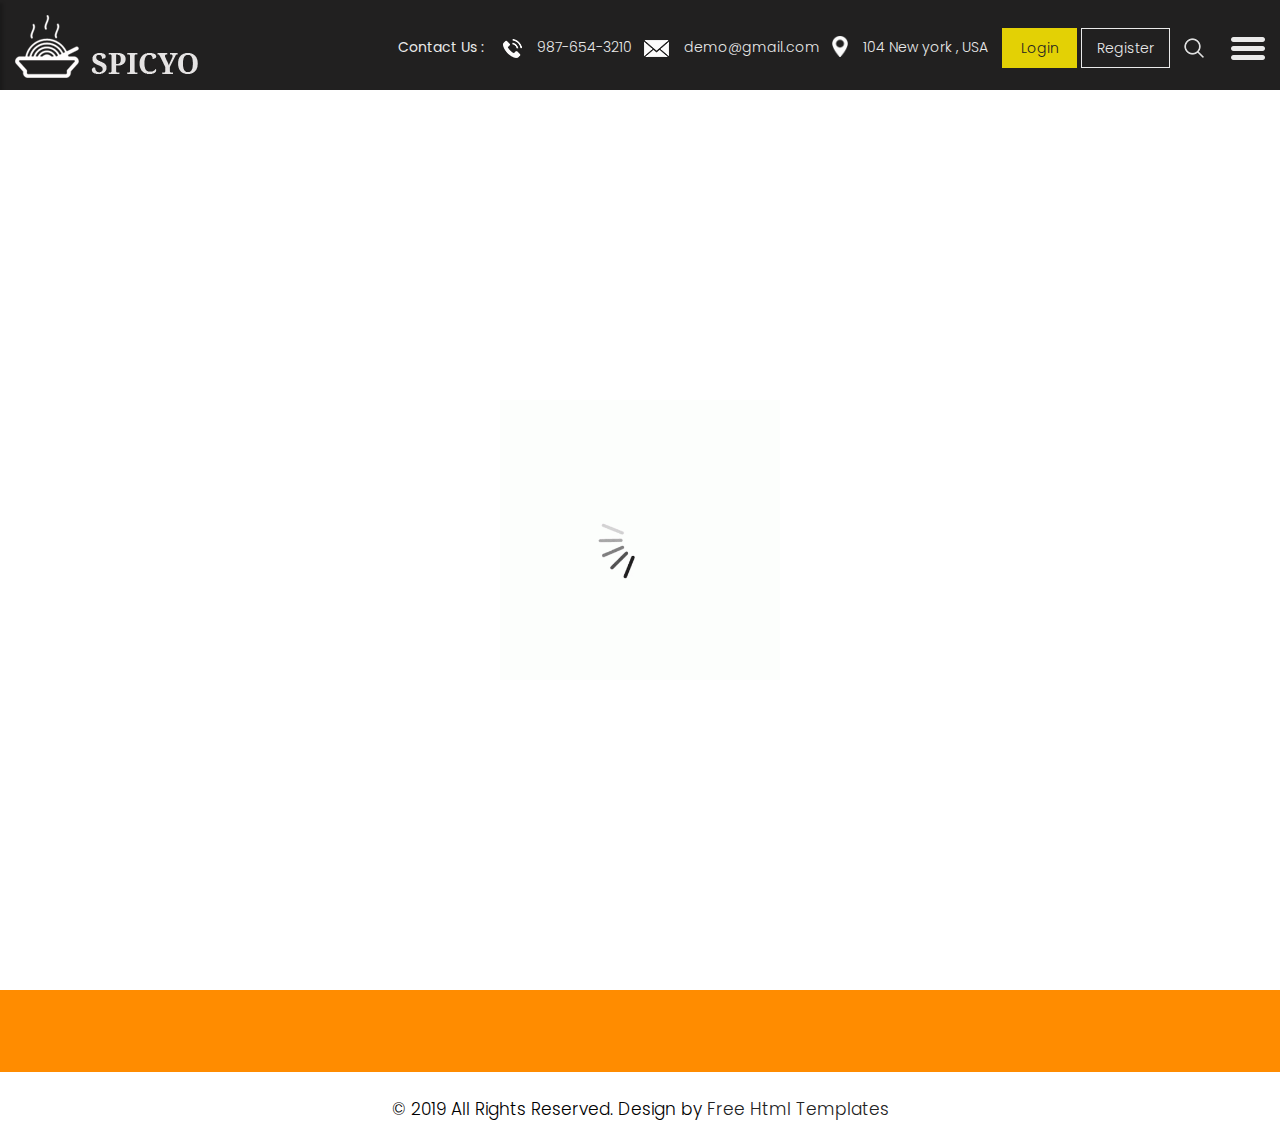
<file: Buga Buga/public_html/contact.html>
<!DOCTYPE html>
<html lang="en">

<head>
    <!-- basic -->
    <meta charset="utf-8">
    <meta http-equiv="X-UA-Compatible" content="IE=edge">
    <!-- mobile metas -->
    <meta name="viewport" content="width=device-width, initial-scale=1">
    <meta name="viewport" content="initial-scale=1, maximum-scale=1">
    <!-- site metas -->
    <title>Spicyo</title>
    <meta name="keywords" content="">
    <meta name="description" content="">
    <meta name="author" content="">
    <!-- bootstrap css -->
    <link rel="stylesheet" href="css/bootstrap.min.css">
    <!-- owl css -->
    <link rel="stylesheet" href="css/owl.carousel.min.css">
    <!-- style css -->
    <link rel="stylesheet" href="css/style.css">
    <!-- responsive-->
    <link rel="stylesheet" href="css/responsive.css">
    <!-- awesome fontfamily -->
    <link rel="stylesheet" href="https://cdnjs.cloudflare.com/ajax/libs/font-awesome/4.7.0/css/font-awesome.min.css">
    <!--[if lt IE 9]>
      <script src="https://oss.maxcdn.com/html5shiv/3.7.3/html5shiv.min.js"></script>
      <script src="https://oss.maxcdn.com/respond/1.4.2/respond.min.js"></script><![endif]-->
</head>
<!-- body -->

<body class="main-layout Contact_page">
    <!-- loader  -->
    <div class="loader_bg">
        <div class="loader"><img src="images/loading.gif" alt="" /></div>
    </div>

    <div class="wrapper">
    <!-- end loader -->

     <div class="sidebar">
            <!-- Sidebar  -->
            <nav id="sidebar">

                <div id="dismiss">
                    <i class="fa fa-arrow-left"></i>
                </div>

                <ul class="list-unstyled components">

                    <li >
                        <a href="index.html">Home</a>
                    </li>
                    <li>
                        <a href="about.html">About</a>
                    </li>
                    <li>
                        <a href="recipe.html">Menu</a>
                    </li>
                    <li>
                        <a href="blog.html">Blog</a>
                    </li>
                    <li class="active">
                        <a href="contact.html">Contact Us</a>
                    </li>
                </ul>

            </nav>
        </div>

    <div id="content">
    <!-- header -->
    <header>
        <div class="container-fluid">
            <div class="row">
                <div class="col-md-3">
                    <div class="full">
                        <a class="logo" href="index.html"><img src="images/logo.png" alt="#" /></a>
                    </div>
                </div>
                <div class="col-md-9">
                    <div class="full">
                        <div class="right_header_info">
                            <ul>
                                <li class="dinone">Contact Us : <img style="margin-right: 15px;margin-left: 15px;" src="images/phone_icon.png" alt="#"><a href="#">987-654-3210</a></li>
                                <li class="dinone"><img style="margin-right: 15px;" src="images/mail_icon.png" alt="#"><a href="#">demo@gmail.com</a></li>
                                <li class="dinone"><img style="margin-right: 15px;height: 21px;position: relative;top: -2px;" src="images/location_icon.png" alt="#"><a href="#">104 New york , USA</a></li>
                                <li class="button_user"><a class="button active" href="#">Login</a><a class="button" href="#">Register</a></li>
                                <li><img style="margin-right: 15px;" src="images/search_icon.png" alt="#"></li>
                                <li>
                                    <button type="button" id="sidebarCollapse">
                                        <img src="images/menu_icon.png" alt="#">
                                    </button>
                                </li>
                            </ul>
                        </div>
                    </div>
                </div>
            </div>
        </div>
    </header>
    <!-- end header -->
    <!-- footer -->
    <fooetr>
        <div class="footer">
            <div class="container-fluid">
                <div class="row">
                  <div class=" col-md-12">
                    <h2>Request  A<strong class="white"> Call  Back</strong></h2>
                  </div>
                    <div class="col-xl-6 col-lg-6 col-md-6 col-sm-12">
                      
                        <form class="main_form">
                            <div class="row">
                             
                                <div class="col-xl-12 col-lg-12 col-md-12 col-sm-12">
                                    <input class="form-control" placeholder="Name" type="text" name="Name">
                                </div>
                                <div class="col-xl-12 col-lg-12 col-md-12 col-sm-12">
                                    <input class="form-control" placeholder="Email" type="text" name="Email">
                                </div>
                                <div class="col-xl-12 col-lg-12 col-md-12 col-sm-12">
                                    <input class="form-control" placeholder="Phone" type="text" name="Phone">
                                </div>
                                <div class="col-xl-12 col-lg-12 col-md-12 col-sm-12">
                                    <textarea class="textarea" placeholder="Message" type="text" name="Message"></textarea>
                                </div>
                                <div class="col-xl-12 col-lg-12 col-md-12 col-sm-12">
                                    <button class="send">Send</button>
                                </div>
                            </div>
                        </form>
                    </div>
                    <div class="col-xl-6 col-lg-6 col-md-6 col-sm-12">
                        <div class="img-box">
                            <figure><img src="images/img.jpg" alt="img" /></figure>
                        </div>
                    </div>
                </div>
                <div class="row">
                    <div class="col-md-12">
                        <div class="footer_logo">
                          <a href="index.html"><img src="images/logo1.jpg" alt="logo" /></a>
                        </div>
                    </div>
                    <div class="col-md-12">
                        <ul class="lik">
                            <li > <a href="index.html">Home</a></li>
                            <li> <a href="about.html">About</a></li>
                            <li> <a href="recipe.html">Menu</a></li>
                            <li> <a href="blog.html">blog</a></li>
                            <li class="active"> <a href="contact.html">Contact us</a></li>
                        </ul>
                    </div>
                    <div class="col-md-12">
                        <div class="new">
                            <h3>Subscribe Us</h3>
                            <form class="newtetter">
                                <input class="tetter" placeholder="Your email" type="text" name="Your email">
                                <button class="submit">Subscribe</button>
                            </form>
                        </div>
                    </div>
                </div>
            </div>
            <div class="copyright">
                <div class="container">
                    <p>© 2019 All Rights Reserved. Design by<a href="https://html.design/"> Free Html Templates</a></p>
                </div>
            </div>
        </div>
    </fooetr>
    <!-- end footer -->

    </div>
    </div>
    <div class="overlay"></div>
    <!-- Javascript files-->
    <script src="js/jquery.min.js"></script>
    <script src="js/popper.min.js"></script>
    <script src="js/bootstrap.bundle.min.js"></script>
    <script src="js/owl.carousel.min.js"></script>
    <script src="js/custom.js"></script>
     <script src="js/jquery.mCustomScrollbar.concat.min.js"></script>
    
     <script src="js/jquery-3.0.0.min.js"></script>
   <script type="text/javascript">
        $(document).ready(function() {
            $("#sidebar").mCustomScrollbar({
                theme: "minimal"
            });

            $('#dismiss, .overlay').on('click', function() {
                $('#sidebar').removeClass('active');
                $('.overlay').removeClass('active');
            });

            $('#sidebarCollapse').on('click', function() {
                $('#sidebar').addClass('active');
                $('.overlay').addClass('active');
                $('.collapse.in').toggleClass('in');
                $('a[aria-expanded=true]').attr('aria-expanded', 'false');
            });
        });
    </script>

</body>

</html>
</file>
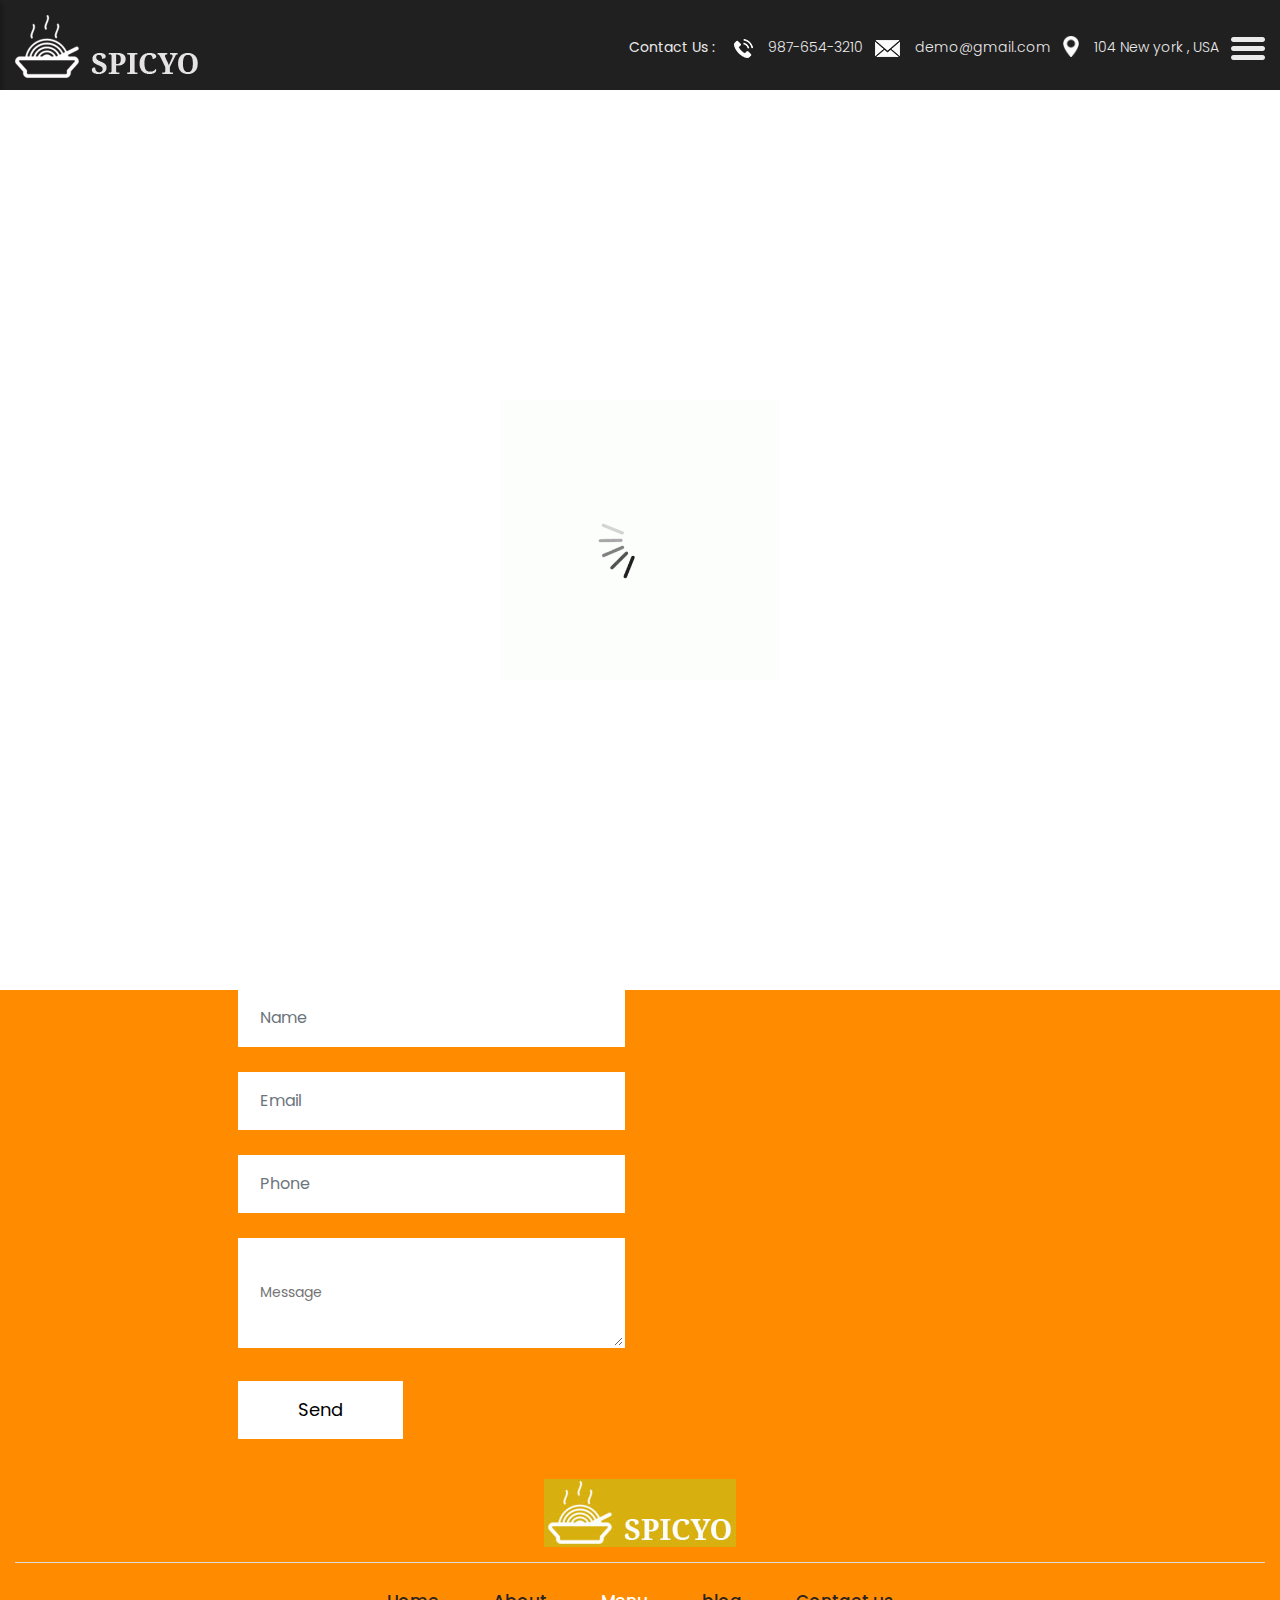
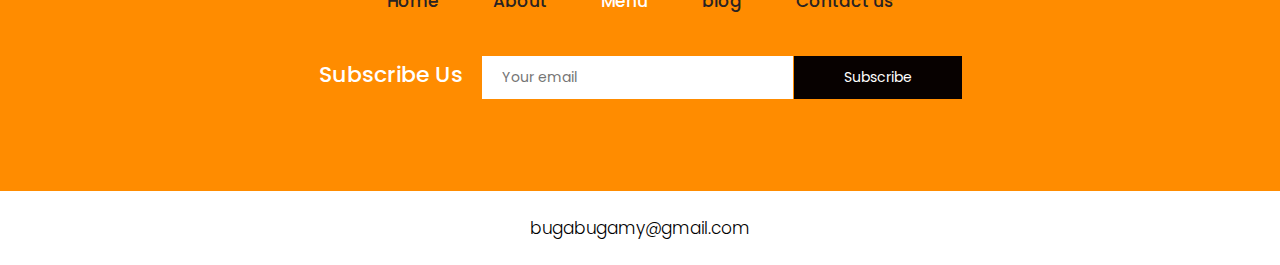
<file: Buga Buga/public_html/recipe.html>
<!DOCTYPE html>
<html lang="en">

<head>
    <!-- basic -->
    <meta charset="utf-8">
    <meta http-equiv="X-UA-Compatible" content="IE=edge">
    <!-- mobile metas -->
    <meta name="viewport" content="width=device-width, initial-scale=1">
    <meta name="viewport" content="initial-scale=1, maximum-scale=1">
    <!-- site metas -->
    <title>Spicyo</title>
    <meta name="keywords" content="">
    <meta name="description" content="">
    <meta name="author" content="">
    <!-- bootstrap css -->
    <link rel="stylesheet" href="css/bootstrap.min.css">
    <!-- owl css -->
    <link rel="stylesheet" href="css/owl.carousel.min.css">
    <!-- style css -->
    <link rel="stylesheet" href="css/style.css">
    <!-- responsive-->
    <link rel="stylesheet" href="css/responsive.css">
    <!-- awesome fontfamily -->
    <link rel="stylesheet" href="https://cdnjs.cloudflare.com/ajax/libs/font-awesome/4.7.0/css/font-awesome.min.css">
    <!--[if lt IE 9]>
      <script src="https://oss.maxcdn.com/html5shiv/3.7.3/html5shiv.min.js"></script>
      <script src="https://oss.maxcdn.com/respond/1.4.2/respond.min.js"></script><![endif]-->
</head>
<!-- body -->
 
<body class="main-layout Recipes_page">
    <!-- loader  -->
    <div class="loader_bg">
        <div class="loader"><img src="images/loading.gif" alt="" /></div>
    </div>

    <div class="wrapper">
    <!-- end loader -->

     <div class="sidebar">
            <!-- Sidebar  -->
            <nav id="sidebar">

                <div id="dismiss">
                    <i class="fa fa-arrow-left"></i>
                </div>

                <ul class="list-unstyled components">

                    <li >
                        <a href="index.html">Home</a>
                    </li>
                    <li>
                        <a href="about.html">About</a>
                    </li>
                    <li class="active">
                        <a href="recipe.html">Menu</a>
                    </li>
                    <li>
                        <a href="blog.html">Blog</a>
                    </li>
                    <li>
                        <a href="contact.html">Contact Us</a>
                    </li>
                </ul>

            </nav>
        </div>

    <div id="content">
    <!-- header -->
    <header>
        <div class="container-fluid">
            <div class="row">
                <div class="col-md-3">
                    <div class="full">
                        <a class="logo" href="index.html"><img src="images/logo.png" alt="#" /></a>
                    </div>
                </div>
                <div class="col-md-9">
                    <div class="full">
                        <div class="right_header_info">
                            <ul>
                                <li class="dinone">Contact Us : <img style="margin-right: 15px;margin-left: 15px;" src="images/phone_icon.png" alt="#"><a href="#">987-654-3210</a></li>
                                <li class="dinone"><img style="margin-right: 15px;" src="images/mail_icon.png" alt="#"><a href="#">demo@gmail.com</a></li>
                                <li class="dinone"><img style="margin-right: 15px;height: 21px;position: relative;top: -2px;" src="images/location_icon.png" alt="#"><a href="#">104 New york , USA</a></li>
                                <li>
                                    <button type="button" id="sidebarCollapse">
                                        <img src="images/menu_icon.png" alt="#">
                                    </button>
                                </li>
                            </ul>
                        </div>
                    </div>
                </div>
            </div>
        </div>
    </header>
    <!-- end header -->
    
    <div class="yellow_bg">
   <div class="container">
            <div class="row">
               <div class="col-md-12">
                  <div class="title">
                     <h2>Our Menu</h2>
                    
                  </div>
               </div>
            </div>
          </div>
</div>
    <!-- section -->
    <section class="resip_section">
        <div class="container">
            <div class="row">
               
                <div class="col-md-12">
            <div class="owl-carousel owl-theme">

                <div class="item">
                    <div class="product_blog_img">
                        <img src="images/rs1.png" alt="#" />
                    </div>
                    <div class="product_blog_cont">
                        <h3>Cheeze Buga</h3>
                        <h4><span class="theme_color">RM</span>18.20</h4>
                    </div>
                </div>
                <div class="item">
                    <div class="product_blog_img">
                        <img src="images/rs2.png" alt="#" />
                    </div>
                    <div class="product_blog_cont">
                        <h3>Cheez Buga Beef</h3>
                        <h4><span class="theme_color">RM</span>18.20</h4>
                    </div>
                </div>
                <div class="item">
                    <div class="product_blog_img">
                        <img src="images/rs3.png" alt="#" />
                    </div>
                    <div class="product_blog_cont">
                        <h3>Monsta Buga</h3>
                        <h4><span class="theme_color">RM</span>29.90</h4>
                    </div>
                </div>
                <div class="item">
                    <div class="product_blog_img">
                        <img src="images/rs4.png" alt="#" />
                    </div>
                    <div class="product_blog_cont">
                        <h3>Popcorn Chicken</h3>
                        <h4><span class="theme_color">RM</span>11.70</h4>
                    </div>
                </div>
                <div class="item">
                    <div class="product_blog_img">
                        <img src="images/rs5.png" alt="#" />
                    </div>
                    <div class="product_blog_cont">
                        <h3>Snack Alone</h3>
                        <h4><span class="theme_color">RM</span>23.40</h4>
                    </div>
                </div>
                <div class="item">
                    <div class="product_blog_img">
                        <img src="images/rs1.png" alt="#" />
                    </div>
                    <div class="product_blog_cont">
                        <h3>h3>Cheeze Buga</h3>
                        <h4><span class="theme_color">RM</span>18.20</h4>
                    </div>
                </div>
                <div class="item">
                    <div class="product_blog_img">
                        <img src="images/rs2.png" alt="#" />
                    </div>
                    <div class="product_blog_cont">
                        <h3>Cheez Buga Beef</h3>
                        <h4><span class="theme_color">RM</span>18.20</h4>
                    </div>
                </div>
                <div class="item">
                    <div class="product_blog_img">
                        <img src="images/rs3.png" alt="#" />
                    </div>
                    <div class="product_blog_cont">
                        <h3>Monsta Buga</h3>
                        <h4><span class="theme_color">RM</span>29.90</h4>
                    </div>
                </div>
                <div class="item">
                    <div class="product_blog_img">
                        <img src="images/rs4.png" alt="#" />
                    </div>
                    <div class="product_blog_cont">
                        <h3>Popcorn Chicken</h3>
                        <h4><span class="theme_color">RM</span>11.70</h4>
                    </div>
                </div>
                <div class="item">
                    <div class="product_blog_img">
                        <img src="images/rs5.png" alt="#" />
                    </div>
                    <div class="product_blog_cont">
                        <h3>Snack Alone</h3>
                        <h4><span class="theme_color">RM</span>23.40</h4>
                    </div>
                </div>
                
            </div>
        </div>
            </div>
        </div>
    </section>


    <!-- footer -->
    <fooetr>
        <div class="footer">
            <div class="container-fluid">
                <div class="row">
                  <div class=" col-md-12">
                    <h2>Request  A<strong class="white"> Call  Back</strong></h2>
                  </div>
                    <div class="col-xl-6 col-lg-6 col-md-6 col-sm-12">
                      
                        <form class="main_form">
                            <div class="row">
                             
                                <div class="col-xl-12 col-lg-12 col-md-12 col-sm-12">
                                    <input class="form-control" placeholder="Name" type="text" name="Name">
                                </div>
                                <div class="col-xl-12 col-lg-12 col-md-12 col-sm-12">
                                    <input class="form-control" placeholder="Email" type="text" name="Email">
                                </div>
                                <div class="col-xl-12 col-lg-12 col-md-12 col-sm-12">
                                    <input class="form-control" placeholder="Phone" type="text" name="Phone">
                                </div>
                                <div class="col-xl-12 col-lg-12 col-md-12 col-sm-12">
                                    <textarea class="textarea" placeholder="Message" type="text" name="Message"></textarea>
                                </div>
                                <div class="col-xl-12 col-lg-12 col-md-12 col-sm-12">
                                    <button class="send">Send</button>
                                </div>
                            </div>
                        </form>
                    </div>
                    <div class="col-xl-6 col-lg-6 col-md-6 col-sm-12">
                        <div class="img-box">
                        </div>
                    </div>
                </div>
                <div class="row">
                    <div class="col-md-12">
                        <div class="footer_logo">
                          <a href="index.html"><img src="images/logo1.jpg" alt="logo" /></a>
                        </div>
                    </div>
                    <div class="col-md-12">
                        <ul class="lik">
                            <li > <a href="index.html">Home</a></li>
                            <li> <a href="about.html">About</a></li>
                            <li class="active"> <a href="recipe.html">Menu</a></li>
                            <li> <a href="blog.html">blog</a></li>
                            <li> <a href="contact.html">Contact us</a></li>
                        </ul>
                    </div>
                    <div class="col-md-12">
                        <div class="new">
                            <h3>Subscribe Us</h3>
                            <form class="newtetter">
                                <input class="tetter" placeholder="Your email" type="text" name="Your email">
                                <button class="submit">Subscribe</button>
                            </form>
                        </div>
                    </div>
                </div>
            </div>
            <div class="copyright">
                <div class="container">
                    <p>bugabugamy@gmail.com<a href="https://www.foodpanda.my/restaurant/qa7i/buga-buga-ss15/"></a></p>
                </div>
            </div>
        </div>
    </fooetr>
    <!-- end footer -->

    </div>
    </div>
    <div class="overlay"></div>
    <!-- Javascript files-->
    <script src="js/jquery.min.js"></script>
    <script src="js/popper.min.js"></script>
    <script src="js/bootstrap.bundle.min.js"></script>
    <script src="js/owl.carousel.min.js"></script>
    <script src="js/custom.js"></script>
     <script src="js/jquery.mCustomScrollbar.concat.min.js"></script>
    
     <script src="js/jquery-3.0.0.min.js"></script>
   <script type="text/javascript">
        $(document).ready(function() {
            $("#sidebar").mCustomScrollbar({
                theme: "minimal"
            });

            $('#dismiss, .overlay').on('click', function() {
                $('#sidebar').removeClass('active');
                $('.overlay').removeClass('active');
            });

            $('#sidebarCollapse').on('click', function() {
                $('#sidebar').addClass('active');
                $('.overlay').addClass('active');
                $('.collapse.in').toggleClass('in');
                $('a[aria-expanded=true]').attr('aria-expanded', 'false');
            });
        });
    </script>

<script>
         $(document).ready(function() {
           var owl = $('.owl-carousel');
           owl.owlCarousel({
             margin: 10,
             nav: true,
             loop: true,
             responsive: {
               0: {
                 items: 1
               },
               600: {
                 items: 2
               },
               1000: {
                 items: 5
               }
             }
           })
         })
      </script>

</body>

</html>
</file>
<file: Buga Buga/public_html/css/style.css>
/*--------------------------------------------------------------------- File Name: style.css ---------------------------------------------------------------------*/
/*--------------------------------------------------------------------- import Fonts ---------------------------------------------------------------------*/
 @import url('https://fonts.googleapis.com/css?family=Rajdhani:300,400,500,600,700');
 @import url('https://fonts.googleapis.com/css?family=Poppins:100,100i,200,200i,300,300i,400,400i,500,500i,600,600i,700,700i,800,800i,900,900i');
 @import url('https://fonts.googleapis.com/css?family=Raleway:100,100i,200,200i,300,300i,400,400i,500,500i,600,600i,700,700i,800,800i,900,900i');
/*--------------------------------------------------------------------- basic ---------------------------------------------------------------------*/
 body {
     color: #666666;
     font-size: 14px;
     font-family: 'poppins', sans-serif;
     line-height: 1.80857;
     font-weight: normal;
}
 a {
     color: #1f1f1f;
     text-decoration: none !important;
     outline: none !important;
     -webkit-transition: all .3s ease-in-out;
     -moz-transition: all .3s ease-in-out;
     -ms-transition: all .3s ease-in-out;
     -o-transition: all .3s ease-in-out;
     transition: all .3s ease-in-out;
}
 h1, h2, h3, h4, h5, h6 {
     letter-spacing: 0;
     font-weight: normal;
     position: relative;
     padding: 0 0 10px 0;
     font-weight: normal;
     line-height: normal;
     color: #000;
     margin: 0 
}
 h1 {
     font-size: 24px 
}
 h2 {
     font-size: 22px 
}
 h3 {
     font-size: 18px 
}
 h4 {
     font-size: 16px 
}
 h5 {
     font-size: 14px 
}
 h6 {
     font-size: 13px 
}
 *, *::after, *::before {
     -webkit-box-sizing: border-box;
     -moz-box-sizing: border-box;
     box-sizing: border-box;
}
 h1 a, h2 a, h3 a, h4 a, h5 a, h6 a {
     color: #212121;
     text-decoration: none!important;
     opacity: 1 
}
 button:focus {
     outline: none;
}
 ul, li, ol {
     margin: 0px;
     padding: 0px;
     list-style: none;
}
 p {
     margin: 0px;
     font-weight: 300;
     font-size: 15px;
     line-height: 24px;
}
 a {
     color: #222222;
     text-decoration: none;
     outline: none !important;
}
 a, .btn {
     text-decoration: none !important;
     outline: none !important;
     -webkit-transition: all .3s ease-in-out;
     -moz-transition: all .3s ease-in-out;
     -ms-transition: all .3s ease-in-out;
     -o-transition: all .3s ease-in-out;
     transition: all .3s ease-in-out;
}
 img {
     max-width: 100%;
     height: auto;
}
 :focus {
     outline: 0;
}
 .btn-custom {
     margin-top: 20px;
     background-color: transparent !important;
     border: 2px solid #ddd;
     padding: 12px 40px;
     font-size: 16px;
}
 .lead {
     font-size: 18px;
     line-height: 30px;
     color: #767676;
     margin: 0;
     padding: 0;
}
 .form-control:focus {
     border-color: #ffffff !important;
     box-shadow: 0 0 0 .2rem rgba(255, 255, 255, .25);
}
 .navbar-form input {
     border: none !important;
}
 .badge {
     font-weight: 500;
}
 blockquote {
     margin: 20px 0 20px;
     padding: 30px;
}
 button {
     border: 0;
     margin: 0;
     padding: 0;
     cursor: pointer;
}
 .full {
     float: left;
     width: 100%;
}
 .layout_padding {
     padding-top: 90px;
     padding-bottom: 90px;
}
 .layout_padding_2 {
     padding-top: 75px;
     padding-bottom: 75px;
}
 .light_silver {
     background: #f9f9f9;
}
 .theme_bg {
     background: #38c8a8;
}
 .margin_top_30 {
     margin-top: 30px !important;
}
 .full {
     width: 100%;
     float: left;
     margin: 0;
     padding: 0;
}
/**-- heading section --**/
 .main_heading {
     text-align: center;
     display: flex;
     justify-content: center;
     position: relative;
     margin-bottom: 50px;
}
 .main_heading h2 {
     padding: 0;
     font-size: 48px;
     line-height: 60px;
     font-weight: 400;
     position: relative;
     letter-spacing: -0.5px;
     color: #114c7d;
     border-left: solid #38c8a8 10px;
     padding-left: 15px;
}
 .main_heading h2 strong {
     background: #38c8a8;
     color: #fff;
     font-weight: 600;
     padding: 0 15px;
     line-height: 68px;
}
 .white_heading_main h2 {
     color: #fff;
}
 .small_main_heading {
     margin-top: 25px;
     float: left;
     width: 100%;
     border-bottom: solid rgba(0, 0, 0, 0.07) 1px;
     margin-bottom: 25px;
}
 .small_main_heading h2 {
     padding: 2px 0 20px 0;
     color: #114c7d;
     font-weight: 400;
     font-size: 28px;
     background-image: url('../images/fevicon.png');
     background-repeat: no-repeat;
     padding-left: 55px;
     letter-spacing: -0.5px;
}
 .small_main_heading h2 strong {
     color: #38c8a8;
     font-weight: 600;
}
 .main_bt {
     background: #38c8a8;
     color: #fff;
     padding: 8px 25px 8px 20px;
     float: left;
     font-size: 15px;
     font-weight: 300;
     border-left: solid #114c7d 5px;
     border-radius: 0;
}
 a.readmore_bt {
     color: #fff;
     font-weight: 300;
     text-decoration: underline !important;
}
 .main_bt:hover, .main_bt:focus {
     background: #114c7d;
     border-left: solid #38c8a8 5px;
     color: #fff;
}
 .margin_top_50 {
     margin-top: 50px;
}
 .margin_bottom_30_all {
     margin-bottom: 30px;
}
 .text_align_center {
     text-align: center;
}
/*---------------------------- preloader area ----------------------------*/
 .loader_bg {
     position: fixed;
     z-index: 9999999;
     background: #fff;
     width: 100%;
     height: 100%;
}
 .loader {
     height: 100%;
     width: 100%;
     position: absolute;
     left: 0;
     top: 0;
     display: flex;
     justify-content: center;
     align-items: center;
}
 .loader img {
     width: 280px;
}
/*--------------------------------------------------------------------- header ---------------------------------------------------------------------*/
 header {
     min-height: 90px;
     background: #212020;
     padding: 15px 0;
     position: fixed;
     width: 100%;
     top: 0;
     left: 0;
     z-index: 998;
}
 header .container-fluid {
     max-width: 1850px;
}
 .right_header_info {
     width: 100%;
     float: left;
     padding: 20px 0 0;
}
 .right_header_info ul {
     list-style: none;
     padding: 0;
     margin: 0;
     float: right;
}
 .right_header_info ul li {
     display: inline;
     font-size: 16px;
     margin-left: 45px;
     color: #eaeaea;
     font-weight: 400;
     float: left;
}
 .right_header_info ul li a {
     color: #eaeaea;
     font-weight: 300;
}
 .button_user a {
     float: left;
     min-width: 75px;
     height: 35px;
     text-align: center;
     line-height: 35px;
     position: relative;
     top: -3px;
     padding: 0 15px;
     margin: 0 2px;
}
 .button_user a {
     float: left;
     min-width: 75px;
     height: 40px;
     text-align: center;
     line-height: 38px;
     position: relative;
     top: -7px;
     padding: 0 15px;
     margin: 0 2px;
     border: solid #eaeaea 1px;
}
 .button_user a:hover, .button_user a:focus, .button_user a.active {
     background: #e3d105;
     color: #fff;
     border-color: #e3d105;
     color: #222;
}
 #sidebarCollapse {
     background: transparent;
}
 .slider_section {
     background: #212020;
     min-height: 100vh;
     padding-top: 93px;
}
/** slider section **/
 #main_slider {
     padding: 90px 0 30px;
}
 .slider_section .container {
     width: 100%;
     max-width: 1920px;
}
 .vert .carousel-item-next.carousel-item-left, .vert .carousel-item-prev.carousel-item-right {
     -webkit-transform: translate3d(0, 0, 0);
     transform: translate3d(0, 0, 0);
}
 .vert .carousel-item-next, .vert .active.carousel-item-right {
     -webkit-transform: translate3d(0, 100%, 0);
     transform: translate3d(0, 100% 0);
}
 .vert .carousel-item-prev, .vert .active.carousel-item-left {
     -webkit-transform: translate3d(0,-100%, 0);
     transform: translate3d(0,-100%, 0);
}
 .slider_cont {
     padding-left: 190px;
     float: left;
     margin: 100px 0 0;
}
 .slider_cont h3 {
     font-size: 70px;
     font-weight: 600;
     color: #fff;
     line-height: 70px;
     letter-spacing: -2px;
}
 .slider_cont p {
     font-size: 18px;
     color: #999;
     line-height: normal;
     font-weight: 300;
     margin-top: 15px;
     margin-bottom: 10px;
     padding-right: 30px;
}
 #main_slider .carousel-control-prev, #main_slider .carousel-control-next {
     width: 65px;
     height: 65px;
     background: #e1e0e0;
     opacity: 1;
     font-size: 30px;
     color: #212020;
     border-radius: 100%;
}
 #main_slider a.carousel-control-prev {
     position: absolute;
     left: 50px;
     top: 42%;
}
 #main_slider a.carousel-control-next {
     position: absolute;
     left: 50px;
     top: 52%;
}
 .main_bt_border {
     color: #fff;
     font-size: 18px;
     font-weight: 300;
     min-width: 150px;
     border: solid #fff 1px;
     float: left;
     text-align: center;
     min-height: 50px;
     line-height: 50px;
     margin-top: 20px;
}
 .main_bt_border:hover, .main_bt_border:focus {
     background: #e3d105;
     border-color: #e3d105;
     color: #222;
}
 .theme_color {
     color: #f8c90d !important;
}
.resip_section {
    background: darkorange;
    margin-top: 0;
    padding: 60px 0px 50px 0px;
    border-top: solid rgba(255,255,255,.1) 1px;
    box-shadow: inset 0 10px 30px -16px #000;
}
 .ourheading h2 {
    font-size: 45px;
     font-weight: 500;
     line-height: 40px;
     color: #fff;
     padding-bottom: 38px;
}
 .product_blog_cont {
     text-align: center;
     padding-top: 20px;
}
 .product_blog_cont h3 {
     color: #fff;
     font-size: 22px;
     font-weight: 400;
     text-align: center;
}
 .product_blog_cont h4 {
     color: #fff;
     font-size: 18px;
}
 .bgbg {
    font-size: 33px !important;
}
 .carousel-control-prev:focus, .carousel-control-prev:hover {
    background: #e3d105;
     color: #000;
}
 .carousel-control-prev {
     left: -160px;
     color: #000;
     opacity: 1;
     width: 55px;
     height:55px;
     background: #fff;
     top: 35%;
}
 .carousel-control-next:focus, .carousel-control-next:hover {
    background: #e3d105;
     color: #000;
}
 .carousel-control-next {
     right: -160px;
     color: #000;
     opacity: 1;
     width: 55px;
     height:55px;
     background: #fff;
     top: 35%;
}
 .owl-prev span {
     display: none;
}
 .owl-prev {
     width: 50px;
     height: 45px;
     background: url(../images/icon.jpg) !important;
     float: left;
     opacity: 1;
     color: #000;
}
 .owl-next {
     width: 50px;
     height: 45px;
     background: url(../images/-2.jpg) !important;
     float: right;
     opacity: 1;
     color: #000;
}
 .owl-next:hover{
    background: #e3d105;
     color: #000;
}
 .owl-dots {
     display: none;
}
 .owl-next span {
     display: none;
}
/** about **/
 .about {
    padding-top: 90px;
}
 .about .about_box {
    background: darkorange;
     padding: 55px 40px;
}
 .about .about_box h3 {
     font-size: 30px;
     line-height: 28px;
     color: mintcream;
     font-weight: 500;
     padding: 0;
}
 .about .about_box p {
     color: #ffff;
     font-size: 17px;
     line-height: 28px;
     padding: 30px 0px;
     font-weight: 400;
}
 .about .about_box a {
     color: #fff;
     font-size: 22px;
     line-height: 29px;
}
 .about .about_box a:hover {
     color: #e7bb0b;
}
 .about .about_img {
     height: auto;
     background: #ffffff;
     margin-top: 90px;
}
 .about .about_img figure {
     margin: 0;
     margin-right: 0px;
     padding: 92px 0px 0px 60px;
     margin-right: -64px;
}
/** end about **/
/** blog **/
 .blog {
    padding-top: 180px;
}
 .title {
    text-align: center;
     padding-bottom: 60px;
}
 .title h2 {
    font-size: 45px;
     font-weight: 500;
     line-height: 40px;
     color: #191918;
     padding: 20px 0px;
}
 .title span {
    color: #191918;
     font-size: 17px;
     line-height: 20px;
     display: block;
}
 .blog .blog_box {
    border:#a1a1a1 solid 1px;
     background: #fff;
}
 .blog .blog_box .blog_img_box {
    background: #fff;
     box-shadow: #ddd 0px 3px 3px 0px;
}
 .blog .blog_box .blog_img_box figure {
    margin:0;
     position: relative;
}
 .blog_img_box figure img {
    width: 100%;
}
 .blog .blog_box .blog_img_box figure span {
     background: #000;
     top: 0;
     text-align: center;
     padding: 7px 10px;
     color: #fff;
     right: 0;
     left: 0;
     position: absolute;
     width: 100px;
}
 .blog .blog_box h3 {
     color: #373535;
     font-size: 22px;
     line-height: 25px;
     font-weight: 500;
     padding: 0px 20px;
     padding-top: 30px;
     padding-bottom: 15px;
}
 .blog .blog_box p {
     color: #525050;
     font-size: 17px;
     line-height: 28px;
     padding: 0px 20px;
     padding-bottom:28px;
}
/** end blog **/
/** Our Client **/
 .Client {
     padding-top:90px;
}
 .Client .title h2 {
     font-size: 45px;
     font-weight: 500;
     line-height: 40px;
     color: #191918;
     padding: 20px 0px;
     padding-bottom: 0px;
}
 .Client .Client_box {
     background: #212020;
     border-radius: 20px;
     text-align: center;
     padding: 65px 50px;
}
 .Client .Client_box h3 {
     color: #fff;
     font-size: 30px;
     line-height: 28px;
     padding: 25px 0px;
     padding-top: 32px;
}
 .Client .Client_box p {
     color: #fff;
     font-size: 17px;
     line-height:28px;
     font-weight: 400;
}
 .Client .Client_box i {
     padding-top: 20px;
     display: inline-block;
}
/** end Our Client **/
/*--------------------------------------------------------------------- footer ---------------------------------------------------------------------*/
 .footer {
     background: darkorange;
     padding-top:90px;
     margin-top: 90px;
}
 .footer h2 {
     color: #000;
     font-size: 40px;
     font-weight: 500;
     padding-left: 223px;
     padding-bottom: 0px;
}
 .white {
     color: #fff;
     font-weight: 500;
}
 .main_form {
     padding-top: 30px;
     padding-left: 223px;
}
 .form-control {
     border: #fff solid 2px;
     border-radius: inherit;
     margin-bottom: 25px;
     padding: 15px 20px;
     font-family: poppins;
}
 .form-control:focus {
     box-shadow: inherit;
     border: #fff solid 2px !important;
}
 .textarea {
     font-family: poppins;
     border: #fff solid 2px;
     margin-bottom: 25px;
     padding: 15px 20px;
     width: 100%;
     padding-top: 40px;
}
 .send {
     font-family: poppins;
     float: left;
     margin: 0 auto;
     display: block;
     background: #fff;
     color: #000;
     max-width: 165px;
     padding: 13px 0px;
     width: 100%;
     font-size: 18px;
}
 .send:hover {
     background: #000;
     color: #fff;
}
 .footer .img-box {
     padding-right: 25px;
}
 .footer_logo {
     margin-top: 40px;
     text-align: center;
     border-bottom: #ddd solid 1px;
     padding-bottom: 15px;
     margin-bottom: 15px;
}
 ul.lik {
    text-align: center;
     margin-top: 10px;
}
 ul.lik li {
    display: inline-block;
}
 ul.lik li a {
     color: #292323;
     font-size: 17px;
     line-height: 27px;
     padding: 0px 25px;
     font-weight: 500;
}
 ul.lik li a:hover {
     color: #fff;
}
 ul.lik li.active a {
    color: #fff;
}
 .new {
    text-align: center;
     margin-top: 40px;
}
 .new h3 {
    color: #fff;
     font-size:22px;
     font-weight: 500;
     display:inline-block;
     padding-right: 15px;
}
 .newtt p {
    color: #fff;
     text-align: center;
     margin-top: 35px;
}
 .newtetter {
    display: inline-block;
}
 .newtetter .tetter {
     padding: 9px 20px;
     border-radius: inherit;
     border: indianred
}
 .submit {
     background: #070100;
     margin-left: -3px;
     padding: 9px 50px;
     color: #fff;
}
 .submit:hover {
    background: #ddd;
     color: #000;
}
 .footer .img-box figure {
    margin: 0px;
}
 .footer .img-box figure img {
    width: 100%;
}
 .copyright {
    background: #fff;
     margin-top: 90px;
}
 .copyright p {
    color: #000;
     text-align: center;
     padding: 25px 0px;
     font-size: 17px;
}
 .copyright a:hover {
    color: #d8b00f;
}
 .owl-dot {
     background: #15cfe5 !important;
     width: 25px;
     height: 25px;
     margin-bottom: 25px !important;
     border-radius: 25px;
     margin: 0px 5px;
     margin-bottom: 0px;
}
/* --------------------------------------------------- SIDEBAR STYLE ----------------------------------------------------- */
 #sidebar {
     width: 280px;
     position: fixed;
     top: 0;
     left: -280px;
     height: 100vh;
     z-index: 999;
     background: #fff;
     color: #fff;
     transition: all 0.3s;
     overflow-y: scroll;
     box-shadow: 3px 3px 3px rgba(0, 0, 0, 0.2);
}
 #sidebar.active {
     left: 0;
}
 #dismiss {
     width: 35px;
     height: 35px;
     line-height: 34px;
     text-align: center;
     background: #111;
     position: absolute;
     top: 10px;
     right: 10px;
     cursor: pointer;
     -webkit-transition: all 0.3s;
     -o-transition: all 0.3s;
     transition: all 0.3s;
}
 #dismiss:hover {
     background: #111;
     color: #fff;
}
 .overlay {
     display: none;
     position: fixed;
     width: 100vw;
     height: 100vh;
     background: rgba(0, 0, 0, 0.7);
     z-index: 998;
     opacity: 0;
     transition: all 0.5s ease-in-out;
}
 .overlay.active {
     display: block;
     opacity: 1;
}
 #sidebarCollapse {
     background: transparent;
     padding: 0;
     border: none;
}
 #sidebar .sidebar-header {
     padding: 20px;
     background: #6d7fcc;
}
 #sidebar ul.components {
     padding: 55px 0;
}
 #sidebar ul p {
     color: #fff;
     padding: 10px;
}
 #sidebar ul li a {
     padding: 10px 25px;
     font-size: 1.3em;
     display: block;
     font-weight: 300;
}
 #sidebar ul li a:hover {
     color: #fff;
     background: #d8b00f;
}
 #sidebar ul li.active > a, a[aria-expanded="true"] {
     color: #fff;
     background: #d8b00f;
}
 a[data-toggle="collapse"] {
     position: relative;
}
 .dropdown-toggle::after {
     display: block;
     position: absolute;
     top: 50%;
     right: 20px;
     transform: translateY(-50%);
}
 ul ul a {
     font-size: 0.9em !important;
     padding-left: 30px !important;
     background: #6d7fcc;
}
 ul.CTAs {
     padding: 20px;
}
 ul.CTAs a {
     text-align: center;
     font-size: 0.9em !important;
     display: block;
     border-radius: 5px;
     margin-bottom: 5px;
}
 a.download {
     background: #fff;
     color: #7386D5;
}
 a.article, a.article:hover {
     background: #6d7fcc !important;
     color: #fff !important;
}
/*--------------------------------------------------------------------- ener page css ---------------------------------------------------------------------*/
 .bg_bg {
    background: url(../images/bg.jpg);
}
 .yellow_bg .title h2 {
     font-weight: bold;
     color: #fff;
     font-weight: 500;
}
 .yellow_bg {
     background-color: darkorange;
     padding: 40px 0px;
     margin-top: 90px;
}
 .yellow_bg .title {
     padding-bottom: 0px;
     text-align: center;
}
 .about_page .about span {
    padding-top: 15px;
}
 .about_page .footer {
    margin-top: 180px;
}
 .blog_page .blog {
    padding-top: 90px;
}
 .blog_page .blog span {
    padding-top: 15px;
}
 .yellow_bg .title h2 {
     font-weight: bold;
     color: #fff;
     font-weight: 500;
}
</file>
<file: Buga Buga/public_html/css/responsive.css>
/*--------------------------------------------------------------------- File Name: responsive.css ---------------------------------------------------------------------*/
 @media (min-width: 1200px) and (max-width: 1500px) {
     .right_header_info ul li {
        font-size: 14px;
         margin-left: 12px;
    }
     .slider_cont h3 {
        font-size: 36px;
         line-height: 45px;
    }
     .slider_cont p {
        margin-top: 10px;
         margin-bottom: 5px
    }
     .slider_section {
        min-height: auto;
    }
     .carousel-control-prev {
         width: 50px;
         height:50px;
         left: -20px;
         top: 95%;
    }
     .carousel-control-next {
         width: 50px;
         height:50px;
         right: -20px;
         top: 95%;
    }
}
 @media (min-width: 992px) and (max-width: 1199px) {
     .dinone {
        display: none !important;
    }
     .slider_section {
        min-height: auto;
    }
     .slider_cont {
        padding-left: 128px;
         margin: 0;
    }
     .slider_cont h3 {
        font-size: 36px;
         line-height: 45px;
    }
     .slider_cont p {
        margin-top: 10px;
         margin-bottom: 5px
    }
     #main_slider .carousel-control-prev, #main_slider .carousel-control-next {
        width: 54px;
         height: 54px;
    }
     .carousel-control-prev {
         width: 50px;
         height:50px;
         left: -20px;
         top: 95%;
    }
     .carousel-control-next {
         width: 50px;
         height:50px;
         right: -20px;
         top: 95%;
    }
     .about .about_img figure {
        padding: 155px 0px 0px 60px;
    }
     .footer h2 {
        padding-left: 17px;
    }
     .main_form {
        padding-left: 17px;
    }
}
 @media (min-width: 768px) and (max-width: 991px) {
     .dinone {
        display: none !important;
    }
     .slider_cont {
        display: none;
    }
     .slider_section {
        min-height: auto;
    }
     .slider_image img {
        height: 250px;
    }
     .slider_image.full.text_align_center img {
        height: 250px;
    }
     #main_slider a.carousel-control-prev {
        top: 31%;
    }
     .carousel-control-prev {
         left: -2px;
         width: 50px;
         height:50px;
         top: 95%;
    }
     .carousel-control-next {
         right: -2px;
         width: 50px;
         height:50px;
         top: 95%;
    }
     .blog {
         padding-top: 120px;
    }
     .about_page .footer {
        margin-top: 120px;
    }
     .about .about_img {
         margin-top: 30px;
    }
     .about .about_img figure {
        padding: 28px 0px 0px 60px;
         margin-right: -64px;
    }
     .blog .blog_box p {
         font-size: 15px;
         line-height: 22px;
         padding: 0px 10px;
    }
     .footer h2 {
        padding-left: 17px;
    }
     .main_form {
        padding-left: 17px;
    }
     .Client .Client_box {
        padding: 55px 30px;
    }
}
 @media (min-width: 576px) and (max-width: 767px) {
     .dinone {
        display: none !important;
    }
     .slider_cont {
        display: none;
    }
     .slider_section {
        min-height: auto;
    }
     .slider_image img {
        height: 250px;
    }
     .slider_image.full.text_align_center img {
        height: 250px;
    }
     #main_slider a.carousel-control-prev {
        top: 31%;
    }
     .right_header_info {
        padding: 0px 0 0;
    }
     .right_header_info ul {
        margin-top: -37px !important;
    }
     .carousel-control-prev {
         left: -2px;
         width: 50px;
         height:50px;
         top: 95%;
    }
     .carousel-control-next {
         right: -2px;
         width: 50px;
         height:50px;
         top: 95%;
    }
     .title h2 {
        font-size: 34px;
         line-height: 35px;
    }
     .about .about_img {
        margin-top: 30px;
         margin-right: 65px;
    }
     .about .about_img figure {
        padding: 31px 0px 0px 44px;
         margin-right: -60px;
    }
     .blog {
         padding-top: 120px;
    }
     .about_page .footer {
        margin-top: 120px;
    }
     .mar_bottom {
        margin-bottom: 30px;
    }
     .footer h2 {
        padding-left: 0px;
    }
     .main_form {
        padding-left: 0px;
    }
     .send {
        margin-bottom: 30px;
    }
     ul.lik li a {
        padding: 0px 21px;
    }
}
 @media (max-width: 575px) {
     .logo {
        text-align: center;
         display: block;
    }
     .right_header_info ul {
         float: inherit;
         float: inherit;
         text-align: center;
         display: flex;
         justify-content: center;
         width: 100%;
    }
     .right_header_info ul li {
        padding-top: 10px;
         margin-left: 10px;
    }
     .dinone {
        display: none !important;
    }
     .slider_cont {
        display: none;
    }
     #main_slider a.carousel-control-prev {
        top: 40%;
         left: 0px;
         width: 50px;
         height: 50px;
    }
     #main_slider a.carousel-control-next {
        top: 60%;
         left: 0px;
         width: 50px;
         height: 50px;
    }
     .slider_section {
        min-height: auto;
    }
     .slider_image img {
        height: 250px;
    }
     .slider_image.full.text_align_center img {
        height: 250px;
    }
     .product_blog_img {
        text-align: center;
    }
     .carousel-control-prev {
         left: -2px;
         width: 50px;
         height:50px;
         top: 95%;
    }
     .carousel-control-next {
         right: -2px;
         width: 50px;
         height:50px;
         top: 95%;
    }
     .title h2 {
        font-size: 36px;
         line-height: 38px;
    }
     .blog {
        padding-top: 120px;
    }
     .about_page .footer {
        margin-top: 120px;
    }
     .about .about_img figure {
        padding: 32px 0px 0px 32px;
         margin-right: -30px;
    }
     .about .about_img {
        margin-top: 30px;
         margin-right: 30px;
    }
     .about .about_box {
        padding: 55px 20px;
    }
     .Client .Client_box {
        padding: 65px 25px;
    }
     .mar_bottom {
        margin-bottom: 30px;
    }
     .footer h2 {
        padding-left: 0px;
         font-size: 28px;
    }
     .main_form {
        padding-left: 0px;
    }
     .send {
        margin-bottom: 30px;
    }
     ul.lik li a {
        padding: 0px 13px;
    }
     .newtetter .tetter {
        width: 64%;
    }
     .submit {
        width: 102px;
         padding: 9px 18px;
    }
     .yellow_bg {
        margin-top: 163px;
    }
}
</file>
